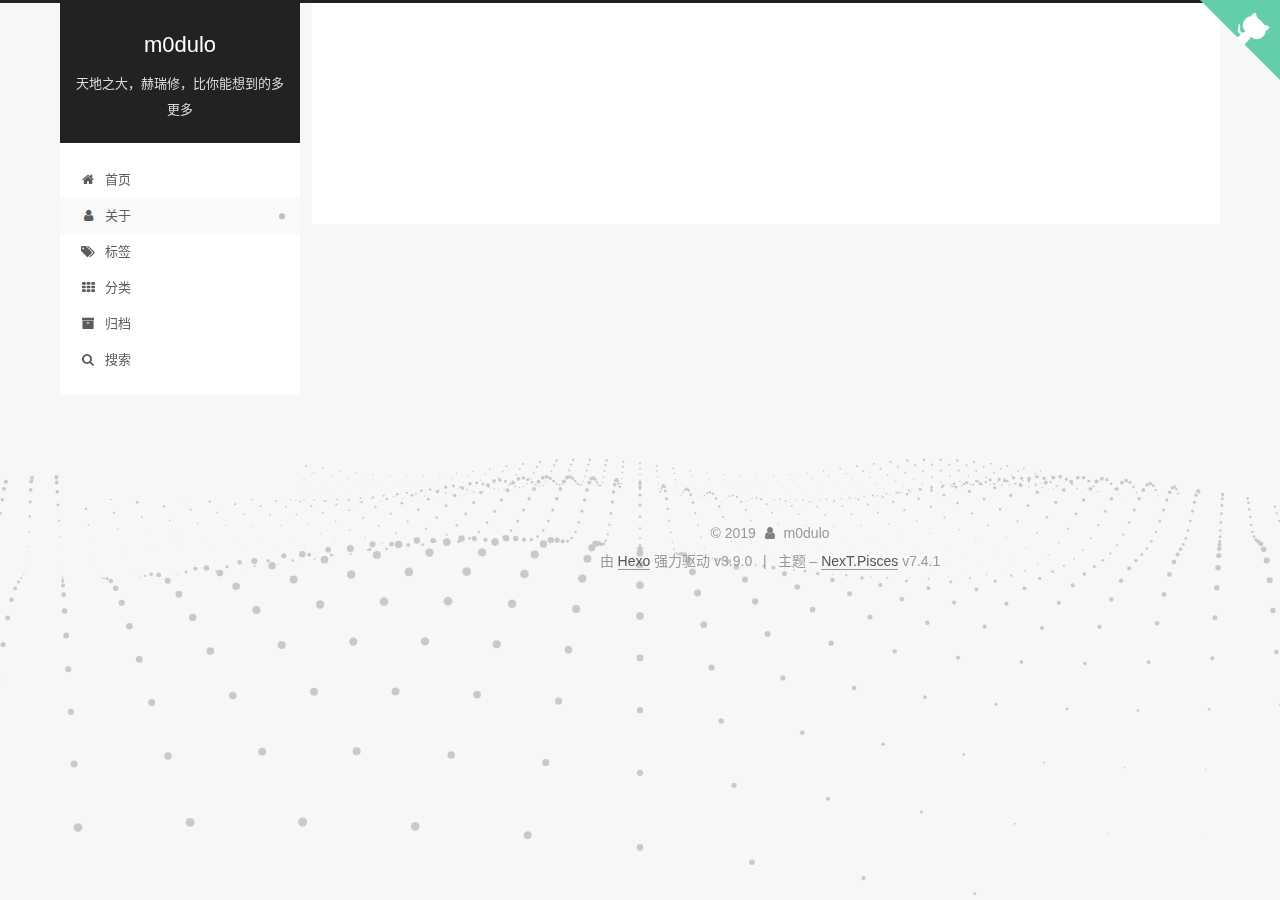
<file: about/index.html>
<!DOCTYPE html>





<html lang="zh-CN">
<head>
  <meta charset="UTF-8">
<meta name="viewport" content="width=device-width, initial-scale=1, maximum-scale=2">
<meta name="theme-color" content="#222">
<meta name="generator" content="Hexo 3.9.0">
  <link rel="apple-touch-icon" sizes="180x180" href="/images/apple-touch-icon-next.png?v=7.4.1">
  <link rel="icon" type="image/png" sizes="32x32" href="/images/favicon-32x32-next.png?v=7.4.1">
  <link rel="icon" type="image/png" sizes="16x16" href="/images/favicon-16x16-next.png?v=7.4.1">
  <link rel="mask-icon" href="/images/logo.svg?v=7.4.1" color="#222">

<link rel="stylesheet" href="/css/main.css?v=7.4.1">


<link rel="stylesheet" href="/lib/font-awesome/css/font-awesome.min.css?v=4.7.0">
  <link rel="stylesheet" href="/lib/pace/pace-theme-center-atom.min.css?v=1.0.2">
  <script src="/lib/pace/pace.min.js?v=1.0.2"></script>


<script id="hexo-configurations">
  var NexT = window.NexT || {};
  var CONFIG = {
    root: '/',
    scheme: 'Pisces',
    version: '7.4.1',
    exturl: false,
    sidebar: {"position":"left","display":"post","offset":12,"onmobile":false},
    copycode: {"enable":false,"show_result":false,"style":null},
    back2top: {"enable":true,"sidebar":false,"scrollpercent":false},
    bookmark: {"enable":false,"color":"#222","save":"auto"},
    fancybox: false,
    mediumzoom: false,
    lazyload: false,
    pangu: false,
    algolia: {
      appID: '',
      apiKey: '',
      indexName: '',
      hits: {"per_page":10},
      labels: {"input_placeholder":"Search for Posts","hits_empty":"We didn't find any results for the search: ${query}","hits_stats":"${hits} results found in ${time} ms"}
    },
    localsearch: {"enable":true,"trigger":"auto","top_n_per_article":1,"unescape":true,"preload":false},
    path: 'search.xml',
    motion: {"enable":true,"async":false,"transition":{"post_block":"fadeIn","post_header":"slideDownIn","post_body":"slideDownIn","coll_header":"slideLeftIn","sidebar":"slideUpIn"}},
    translation: {
      copy_button: '复制',
      copy_success: '复制成功',
      copy_failure: '复制失败'
    },
    sidebarPadding: 40
  };
</script>

  <meta property="og:type" content="website">
<meta property="og:title" content="about">
<meta property="og:url" content="https://m0dulo.github.io/about/index.html">
<meta property="og:site_name" content="m0dulo">
<meta property="og:locale" content="zh-CN">
<meta property="og:updated_time" content="2019-10-07T05:55:33.107Z">
<meta name="twitter:card" content="summary">
<meta name="twitter:title" content="about">
  <link rel="canonical" href="https://m0dulo.github.io/about/">


<script id="page-configurations">
  // https://hexo.io/docs/variables.html
  CONFIG.page = {
    sidebar: "",
    isHome: false,
    isPost: false,
    isPage: true,
    isArchive: false
  };
</script>

  <title>about | m0dulo</title>
  








  <noscript>
  <style>
  .use-motion .brand,
  .use-motion .menu-item,
  .sidebar-inner,
  .use-motion .post-block,
  .use-motion .pagination,
  .use-motion .comments,
  .use-motion .post-header,
  .use-motion .post-body,
  .use-motion .collection-header { opacity: initial; }

  .use-motion .logo,
  .use-motion .site-title,
  .use-motion .site-subtitle {
    opacity: initial;
    top: initial;
  }

  .use-motion .logo-line-before i { left: initial; }
  .use-motion .logo-line-after i { right: initial; }
  </style>
</noscript>

</head>

<body itemscope itemtype="http://schema.org/WebPage" lang="zh-CN">
  <div class="container use-motion">
    <div class="headband"></div>
    <a href="https://github.com/m0dulo" class="github-corner" aria-label="View source on GitHub"><svg width="80" height="80" viewBox="0 0 250 250" style="fill:#64CEAA; color:#fff; position: absolute; top: 0; border: 0; right: 0;" aria-hidden="true"><path d="M0,0 L115,115 L130,115 L142,142 L250,250 L250,0 Z"></path><path d="M128.3,109.0 C113.8,99.7 119.0,89.6 119.0,89.6 C122.0,82.7 120.5,78.6 120.5,78.6 C119.2,72.0 123.4,76.3 123.4,76.3 C127.3,80.9 125.5,87.3 125.5,87.3 C122.9,97.6 130.6,101.9 134.4,103.2" fill="currentColor" style="transform-origin: 130px 106px;" class="octo-arm"></path><path d="M115.0,115.0 C114.9,115.1 118.7,116.5 119.8,115.4 L133.7,101.6 C136.9,99.2 139.9,98.4 142.2,98.6 C133.8,88.0 127.5,74.4 143.8,58.0 C148.5,53.4 154.0,51.2 159.7,51.0 C160.3,49.4 163.2,43.6 171.4,40.1 C171.4,40.1 176.1,42.5 178.8,56.2 C183.1,58.6 187.2,61.8 190.9,65.4 C194.5,69.0 197.7,73.2 200.1,77.6 C213.8,80.2 216.3,84.9 216.3,84.9 C212.7,93.1 206.9,96.0 205.4,96.6 C205.1,102.4 203.0,107.8 198.3,112.5 C181.9,128.9 168.3,122.5 157.7,114.1 C157.9,116.9 156.7,120.9 152.7,124.9 L141.0,136.5 C139.8,137.7 141.6,141.9 141.8,141.8 Z" fill="currentColor" class="octo-body"></path></svg></a><style>.github-corner:hover .octo-arm{animation:octocat-wave 560ms ease-in-out}@keyframes octocat-wave{0%,100%{transform:rotate(0)}20%,60%{transform:rotate(-25deg)}40%,80%{transform:rotate(10deg)}}@media (max-width:500px){.github-corner:hover .octo-arm{animation:none}.github-corner .octo-arm{animation:octocat-wave 560ms ease-in-out}}</style>
    <header id="header" class="header" itemscope itemtype="http://schema.org/WPHeader">
      <div class="header-inner"><div class="site-brand-container">
  <div class="site-meta">

    <div>
      <a href="/" class="brand" rel="start">
        <span class="logo-line-before"><i></i></span>
        <span class="site-title">m0dulo</span>
        <span class="logo-line-after"><i></i></span>
      </a>
    </div>
        <p class="site-subtitle">天地之大，赫瑞修，比你能想到的多更多</p>
      
  </div>

  <div class="site-nav-toggle">
    <div class="toggle" aria-label="切换导航栏">
      <span class="toggle-line toggle-line-first"></span>
      <span class="toggle-line toggle-line-middle"></span>
      <span class="toggle-line toggle-line-last"></span>
    </div>
  </div>
</div>


<nav class="site-nav">
  
  <ul id="menu" class="menu">
      
      
      
        
        <li class="menu-item menu-item-home">
      
    

    <a href="/" rel="section"><i class="fa fa-fw fa-home"></i>首页</a>

  </li>
      
      
      
        
        <li class="menu-item menu-item-about">
      
    

    <a href="/about/" rel="section"><i class="fa fa-fw fa-user"></i>关于</a>

  </li>
      
      
      
        
        <li class="menu-item menu-item-tags">
      
    

    <a href="/tags/" rel="section"><i class="fa fa-fw fa-tags"></i>标签</a>

  </li>
      
      
      
        
        <li class="menu-item menu-item-categories">
      
    

    <a href="/categories/" rel="section"><i class="fa fa-fw fa-th"></i>分类</a>

  </li>
      
      
      
        
        <li class="menu-item menu-item-archives">
      
    

    <a href="/archives/" rel="section"><i class="fa fa-fw fa-archive"></i>归档</a>

  </li>
      <li class="menu-item menu-item-search">
        <a href="javascript:;" class="popup-trigger">
        
          <i class="fa fa-search fa-fw"></i>搜索</a>
      </li>
    
  </ul>

</nav>
  <div class="site-search">
    <div class="popup search-popup">
    <div class="search-header">
  <span class="search-icon">
    <i class="fa fa-search"></i>
  </span>
  <div class="search-input-container">
    <input autocomplete="off" autocorrect="off" autocapitalize="none"
           placeholder="搜索..." spellcheck="false"
           type="text" id="search-input">
  </div>
  <span class="popup-btn-close">
    <i class="fa fa-times-circle"></i>
  </span>
</div>
<div id="search-result"></div>

</div>
<div class="search-pop-overlay"></div>

  </div>
</div>
    </header>

    
  <div class="back-to-top">
    <i class="fa fa-arrow-up"></i>
    <span>0%</span>
  </div>


    <main id="main" class="main">
      <div class="main-inner">
        <div class="content-wrap">
            

  
    
    
  
    
    
  
    
    
  
    
    
  
    
    
  
  

          <div id="content" class="content">
            

  <div id="posts" class="posts-expand">
    
    
    
    <div class="post-block page">
      <header class="post-header">

<h1 class="post-title" itemprop="name headline">about

</h1>

<div class="post-meta">
  

</div>

</header>

      
      
      
      <div class="post-body">
        
          
        
      </div>
      
      
      
    </div>
    

    
    
    
  </div>


          </div>
          

        </div>
          
  
  <div class="toggle sidebar-toggle">
    <span class="toggle-line toggle-line-first"></span>
    <span class="toggle-line toggle-line-middle"></span>
    <span class="toggle-line toggle-line-last"></span>
  </div>

  <aside class="sidebar">
    <div class="sidebar-inner">
        
        
        
        
      

      <ul class="sidebar-nav motion-element">
        <li class="sidebar-nav-toc">
          文章目录
        </li>
        <li class="sidebar-nav-overview">
          站点概览
        </li>
      </ul>

      <!--noindex-->
      <div class="post-toc-wrap sidebar-panel">
      </div>
      <!--/noindex-->

      <div class="site-overview-wrap sidebar-panel">
        <div class="site-author motion-element" itemprop="author" itemscope itemtype="http://schema.org/Person">
    <img class="site-author-image" itemprop="image"
      src="/images/avatar.jpg"
      alt="m0dulo">
  <p class="site-author-name" itemprop="name">m0dulo</p>
  <div class="site-description" itemprop="description"></div>
</div>
<div class="site-state-wrap motion-element">
  <nav class="site-state">
      <div class="site-state-item site-state-posts">
        
          <a href="/archives/">
        
          <span class="site-state-item-count">1</span>
          <span class="site-state-item-name">日志</span>
        </a>
      </div>
    
  </nav>
</div>
  <div class="links-of-author motion-element">
      <span class="links-of-author-item">
      
      
      
        
      
        <a href="https://github.com/m0dulo" title="GitHub &rarr; https://github.com/m0dulo" rel="noopener" target="_blank"><i class="fa fa-fw fa-github"></i></a>
      </span>
    
      <span class="links-of-author-item">
      
      
      
        
      
        <a href="mailto:cuckooegret@gmail.com" title="E-Mail &rarr; mailto:cuckooegret@gmail.com" rel="noopener" target="_blank"><i class="fa fa-fw fa-envelope"></i></a>
      </span>
    
  </div>
  <div class="cc-license motion-element" itemprop="license">
    
  
    <a href="https://creativecommons.org/licenses/by-nc-sa/4.0/" class="cc-opacity" rel="noopener" target="_blank"><img src="/images/cc-by-nc-sa.svg" alt="Creative Commons"></a>
  </div>



      </div>

    </div>
  </aside>
  <div id="sidebar-dimmer"></div>


      </div>
    </main>

    <footer id="footer" class="footer">
      <div class="footer-inner">
        <div class="copyright">&copy; <span itemprop="copyrightYear">2019</span>
  <span class="with-love" id="animate">
    <i class="fa fa-user"></i>
  </span>
  <span class="author" itemprop="copyrightHolder">m0dulo</span>
</div>
  <div class="powered-by">由 <a href="https://hexo.io" class="theme-link" rel="noopener" target="_blank">Hexo</a> 强力驱动 v3.9.0</div>
  <span class="post-meta-divider">|</span>
  <div class="theme-info">主题 – <a href="https://theme-next.org" class="theme-link" rel="noopener" target="_blank">NexT.Pisces</a> v7.4.1</div>

        












        
      </div>
    </footer>
  </div>

  
  <script src="/lib/anime.min.js?v=3.1.0"></script>
  <script src="/lib/velocity/velocity.min.js?v=1.2.1"></script>
  <script src="/lib/velocity/velocity.ui.min.js?v=1.2.1"></script>
<script src="/js/utils.js?v=7.4.1"></script><script src="/js/motion.js?v=7.4.1"></script>
<script src="/js/schemes/pisces.js?v=7.4.1"></script>
<script src="/js/next-boot.js?v=7.4.1"></script>

  <script defer src="/lib/three/three.min.js"></script>
    
    <script defer src="/lib/three/three-waves.min.js"></script>
  


  








  <script src="/js/local-search.js?v=7.4.1"></script>














  

  

  

  

</body>
</html>
</file>
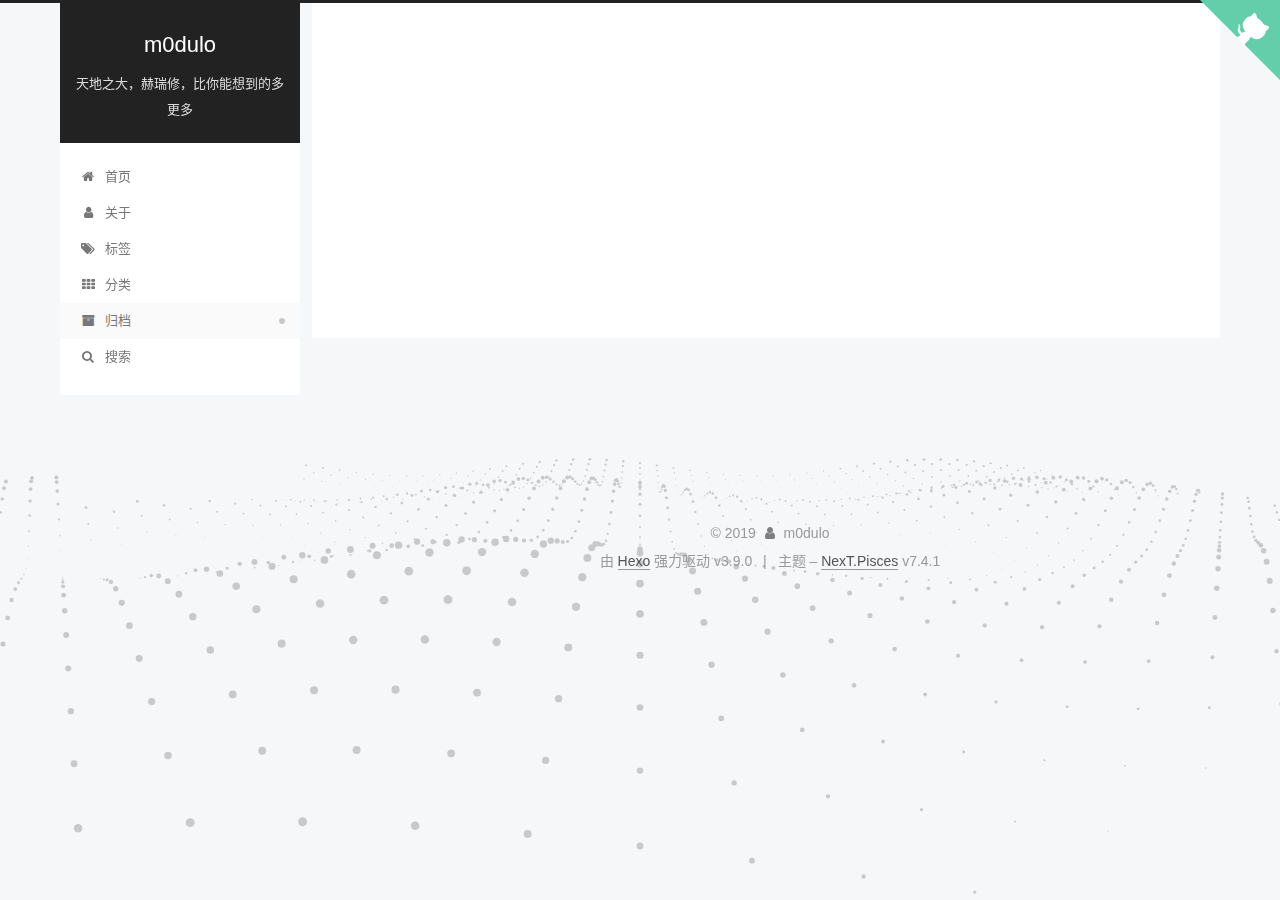
<file: archives/index.html>
<!DOCTYPE html>





<html lang="zh-CN">
<head>
  <meta charset="UTF-8">
<meta name="viewport" content="width=device-width, initial-scale=1, maximum-scale=2">
<meta name="theme-color" content="#222">
<meta name="generator" content="Hexo 3.9.0">
  <link rel="apple-touch-icon" sizes="180x180" href="/images/apple-touch-icon-next.png?v=7.4.1">
  <link rel="icon" type="image/png" sizes="32x32" href="/images/favicon-32x32-next.png?v=7.4.1">
  <link rel="icon" type="image/png" sizes="16x16" href="/images/favicon-16x16-next.png?v=7.4.1">
  <link rel="mask-icon" href="/images/logo.svg?v=7.4.1" color="#222">

<link rel="stylesheet" href="/css/main.css?v=7.4.1">


<link rel="stylesheet" href="/lib/font-awesome/css/font-awesome.min.css?v=4.7.0">
  <link rel="stylesheet" href="/lib/pace/pace-theme-center-atom.min.css?v=1.0.2">
  <script src="/lib/pace/pace.min.js?v=1.0.2"></script>


<script id="hexo-configurations">
  var NexT = window.NexT || {};
  var CONFIG = {
    root: '/',
    scheme: 'Pisces',
    version: '7.4.1',
    exturl: false,
    sidebar: {"position":"left","display":"post","offset":12,"onmobile":false},
    copycode: {"enable":false,"show_result":false,"style":null},
    back2top: {"enable":true,"sidebar":false,"scrollpercent":false},
    bookmark: {"enable":false,"color":"#222","save":"auto"},
    fancybox: false,
    mediumzoom: false,
    lazyload: false,
    pangu: false,
    algolia: {
      appID: '',
      apiKey: '',
      indexName: '',
      hits: {"per_page":10},
      labels: {"input_placeholder":"Search for Posts","hits_empty":"We didn't find any results for the search: ${query}","hits_stats":"${hits} results found in ${time} ms"}
    },
    localsearch: {"enable":true,"trigger":"auto","top_n_per_article":1,"unescape":true,"preload":false},
    path: 'search.xml',
    motion: {"enable":true,"async":false,"transition":{"post_block":"fadeIn","post_header":"slideDownIn","post_body":"slideDownIn","coll_header":"slideLeftIn","sidebar":"slideUpIn"}},
    translation: {
      copy_button: '复制',
      copy_success: '复制成功',
      copy_failure: '复制失败'
    },
    sidebarPadding: 40
  };
</script>

  <meta property="og:type" content="website">
<meta property="og:title" content="m0dulo">
<meta property="og:url" content="https://m0dulo.github.io/archives/index.html">
<meta property="og:site_name" content="m0dulo">
<meta property="og:locale" content="zh-CN">
<meta name="twitter:card" content="summary">
<meta name="twitter:title" content="m0dulo">
  <link rel="canonical" href="https://m0dulo.github.io/archives/">


<script id="page-configurations">
  // https://hexo.io/docs/variables.html
  CONFIG.page = {
    sidebar: "",
    isHome: false,
    isPost: false,
    isPage: false,
    isArchive: true
  };
</script>

  <title>归档 | m0dulo</title>
  








  <noscript>
  <style>
  .use-motion .brand,
  .use-motion .menu-item,
  .sidebar-inner,
  .use-motion .post-block,
  .use-motion .pagination,
  .use-motion .comments,
  .use-motion .post-header,
  .use-motion .post-body,
  .use-motion .collection-header { opacity: initial; }

  .use-motion .logo,
  .use-motion .site-title,
  .use-motion .site-subtitle {
    opacity: initial;
    top: initial;
  }

  .use-motion .logo-line-before i { left: initial; }
  .use-motion .logo-line-after i { right: initial; }
  </style>
</noscript>

</head>

<body itemscope itemtype="http://schema.org/WebPage" lang="zh-CN">
  <div class="container use-motion">
    <div class="headband"></div>
    <a href="https://github.com/m0dulo" class="github-corner" aria-label="View source on GitHub"><svg width="80" height="80" viewBox="0 0 250 250" style="fill:#64CEAA; color:#fff; position: absolute; top: 0; border: 0; right: 0;" aria-hidden="true"><path d="M0,0 L115,115 L130,115 L142,142 L250,250 L250,0 Z"></path><path d="M128.3,109.0 C113.8,99.7 119.0,89.6 119.0,89.6 C122.0,82.7 120.5,78.6 120.5,78.6 C119.2,72.0 123.4,76.3 123.4,76.3 C127.3,80.9 125.5,87.3 125.5,87.3 C122.9,97.6 130.6,101.9 134.4,103.2" fill="currentColor" style="transform-origin: 130px 106px;" class="octo-arm"></path><path d="M115.0,115.0 C114.9,115.1 118.7,116.5 119.8,115.4 L133.7,101.6 C136.9,99.2 139.9,98.4 142.2,98.6 C133.8,88.0 127.5,74.4 143.8,58.0 C148.5,53.4 154.0,51.2 159.7,51.0 C160.3,49.4 163.2,43.6 171.4,40.1 C171.4,40.1 176.1,42.5 178.8,56.2 C183.1,58.6 187.2,61.8 190.9,65.4 C194.5,69.0 197.7,73.2 200.1,77.6 C213.8,80.2 216.3,84.9 216.3,84.9 C212.7,93.1 206.9,96.0 205.4,96.6 C205.1,102.4 203.0,107.8 198.3,112.5 C181.9,128.9 168.3,122.5 157.7,114.1 C157.9,116.9 156.7,120.9 152.7,124.9 L141.0,136.5 C139.8,137.7 141.6,141.9 141.8,141.8 Z" fill="currentColor" class="octo-body"></path></svg></a><style>.github-corner:hover .octo-arm{animation:octocat-wave 560ms ease-in-out}@keyframes octocat-wave{0%,100%{transform:rotate(0)}20%,60%{transform:rotate(-25deg)}40%,80%{transform:rotate(10deg)}}@media (max-width:500px){.github-corner:hover .octo-arm{animation:none}.github-corner .octo-arm{animation:octocat-wave 560ms ease-in-out}}</style>
    <header id="header" class="header" itemscope itemtype="http://schema.org/WPHeader">
      <div class="header-inner"><div class="site-brand-container">
  <div class="site-meta">

    <div>
      <a href="/" class="brand" rel="start">
        <span class="logo-line-before"><i></i></span>
        <span class="site-title">m0dulo</span>
        <span class="logo-line-after"><i></i></span>
      </a>
    </div>
        <p class="site-subtitle">天地之大，赫瑞修，比你能想到的多更多</p>
      
  </div>

  <div class="site-nav-toggle">
    <div class="toggle" aria-label="切换导航栏">
      <span class="toggle-line toggle-line-first"></span>
      <span class="toggle-line toggle-line-middle"></span>
      <span class="toggle-line toggle-line-last"></span>
    </div>
  </div>
</div>


<nav class="site-nav">
  
  <ul id="menu" class="menu">
      
      
      
        
        <li class="menu-item menu-item-home">
      
    

    <a href="/" rel="section"><i class="fa fa-fw fa-home"></i>首页</a>

  </li>
      
      
      
        
        <li class="menu-item menu-item-about">
      
    

    <a href="/about/" rel="section"><i class="fa fa-fw fa-user"></i>关于</a>

  </li>
      
      
      
        
        <li class="menu-item menu-item-tags">
      
    

    <a href="/tags/" rel="section"><i class="fa fa-fw fa-tags"></i>标签</a>

  </li>
      
      
      
        
        <li class="menu-item menu-item-categories">
      
    

    <a href="/categories/" rel="section"><i class="fa fa-fw fa-th"></i>分类</a>

  </li>
      
      
      
        
        <li class="menu-item menu-item-archives">
      
    

    <a href="/archives/" rel="section"><i class="fa fa-fw fa-archive"></i>归档</a>

  </li>
      <li class="menu-item menu-item-search">
        <a href="javascript:;" class="popup-trigger">
        
          <i class="fa fa-search fa-fw"></i>搜索</a>
      </li>
    
  </ul>

</nav>
  <div class="site-search">
    <div class="popup search-popup">
    <div class="search-header">
  <span class="search-icon">
    <i class="fa fa-search"></i>
  </span>
  <div class="search-input-container">
    <input autocomplete="off" autocorrect="off" autocapitalize="none"
           placeholder="搜索..." spellcheck="false"
           type="text" id="search-input">
  </div>
  <span class="popup-btn-close">
    <i class="fa fa-times-circle"></i>
  </span>
</div>
<div id="search-result"></div>

</div>
<div class="search-pop-overlay"></div>

  </div>
</div>
    </header>

    
  <div class="back-to-top">
    <i class="fa fa-arrow-up"></i>
    <span>0%</span>
  </div>


    <main id="main" class="main">
      <div class="main-inner">
        <div class="content-wrap">
            

  
    
    
  
    
    
  
    
    
  
    
    
  
    
    
  
  

          <div id="content" class="content">
            

  
  
  
  <div class="post-block archive">
    <div id="posts" class="posts-collapse">
      <div class="collection-title">
        
        
        
          
        
        <span class="collection-header">嗯..! 目前共计 1 篇日志。 继续努力。</span>
      </div>
      

      

  
  

  
    
    <div class="collection-year">
      <h1 class="collection-header">2019</h1>
    </div>
  

  <article itemscope itemtype="http://schema.org/Article">
    <header class="post-header">

      <div class="post-meta">
        <time itemprop="dateCreated"
              datetime="2019-10-02T07:07:06Z"
              content="2019-10-02">
          10-02
        </time>
      </div>

      <h2 class="post-title">
        
          <a class="post-title-link" href="/2019/10/02/hello-world/" itemprop="url">
            <span itemprop="name">Hello World</span>
          </a>
        
      </h2>

    </header>
  </article>




    </div>
  </div>
  
  
  

  



          </div>
          

        </div>
          
  
  <div class="toggle sidebar-toggle">
    <span class="toggle-line toggle-line-first"></span>
    <span class="toggle-line toggle-line-middle"></span>
    <span class="toggle-line toggle-line-last"></span>
  </div>

  <aside class="sidebar">
    <div class="sidebar-inner">

      <ul class="sidebar-nav motion-element">
        <li class="sidebar-nav-toc">
          文章目录
        </li>
        <li class="sidebar-nav-overview">
          站点概览
        </li>
      </ul>

      <!--noindex-->
      <div class="post-toc-wrap sidebar-panel">
      </div>
      <!--/noindex-->

      <div class="site-overview-wrap sidebar-panel">
        <div class="site-author motion-element" itemprop="author" itemscope itemtype="http://schema.org/Person">
    <img class="site-author-image" itemprop="image"
      src="/images/avatar.jpg"
      alt="m0dulo">
  <p class="site-author-name" itemprop="name">m0dulo</p>
  <div class="site-description" itemprop="description"></div>
</div>
<div class="site-state-wrap motion-element">
  <nav class="site-state">
      <div class="site-state-item site-state-posts">
        
          <a href="/archives/">
        
          <span class="site-state-item-count">1</span>
          <span class="site-state-item-name">日志</span>
        </a>
      </div>
    
  </nav>
</div>
  <div class="links-of-author motion-element">
      <span class="links-of-author-item">
      
      
      
        
      
        <a href="https://github.com/m0dulo" title="GitHub &rarr; https://github.com/m0dulo" rel="noopener" target="_blank"><i class="fa fa-fw fa-github"></i></a>
      </span>
    
      <span class="links-of-author-item">
      
      
      
        
      
        <a href="mailto:cuckooegret@gmail.com" title="E-Mail &rarr; mailto:cuckooegret@gmail.com" rel="noopener" target="_blank"><i class="fa fa-fw fa-envelope"></i></a>
      </span>
    
  </div>
  <div class="cc-license motion-element" itemprop="license">
    
  
    <a href="https://creativecommons.org/licenses/by-nc-sa/4.0/" class="cc-opacity" rel="noopener" target="_blank"><img src="/images/cc-by-nc-sa.svg" alt="Creative Commons"></a>
  </div>



      </div>

    </div>
  </aside>
  <div id="sidebar-dimmer"></div>


      </div>
    </main>

    <footer id="footer" class="footer">
      <div class="footer-inner">
        <div class="copyright">&copy; <span itemprop="copyrightYear">2019</span>
  <span class="with-love" id="animate">
    <i class="fa fa-user"></i>
  </span>
  <span class="author" itemprop="copyrightHolder">m0dulo</span>
</div>
  <div class="powered-by">由 <a href="https://hexo.io" class="theme-link" rel="noopener" target="_blank">Hexo</a> 强力驱动 v3.9.0</div>
  <span class="post-meta-divider">|</span>
  <div class="theme-info">主题 – <a href="https://theme-next.org" class="theme-link" rel="noopener" target="_blank">NexT.Pisces</a> v7.4.1</div>

        












        
      </div>
    </footer>
  </div>

  
  <script src="/lib/anime.min.js?v=3.1.0"></script>
  <script src="/lib/velocity/velocity.min.js?v=1.2.1"></script>
  <script src="/lib/velocity/velocity.ui.min.js?v=1.2.1"></script>
<script src="/js/utils.js?v=7.4.1"></script><script src="/js/motion.js?v=7.4.1"></script>
<script src="/js/schemes/pisces.js?v=7.4.1"></script>
<script src="/js/next-boot.js?v=7.4.1"></script>

  <script defer src="/lib/three/three.min.js"></script>
    
    <script defer src="/lib/three/three-waves.min.js"></script>
  


  








  <script src="/js/local-search.js?v=7.4.1"></script>














  

  

  

  

</body>
</html>
</file>
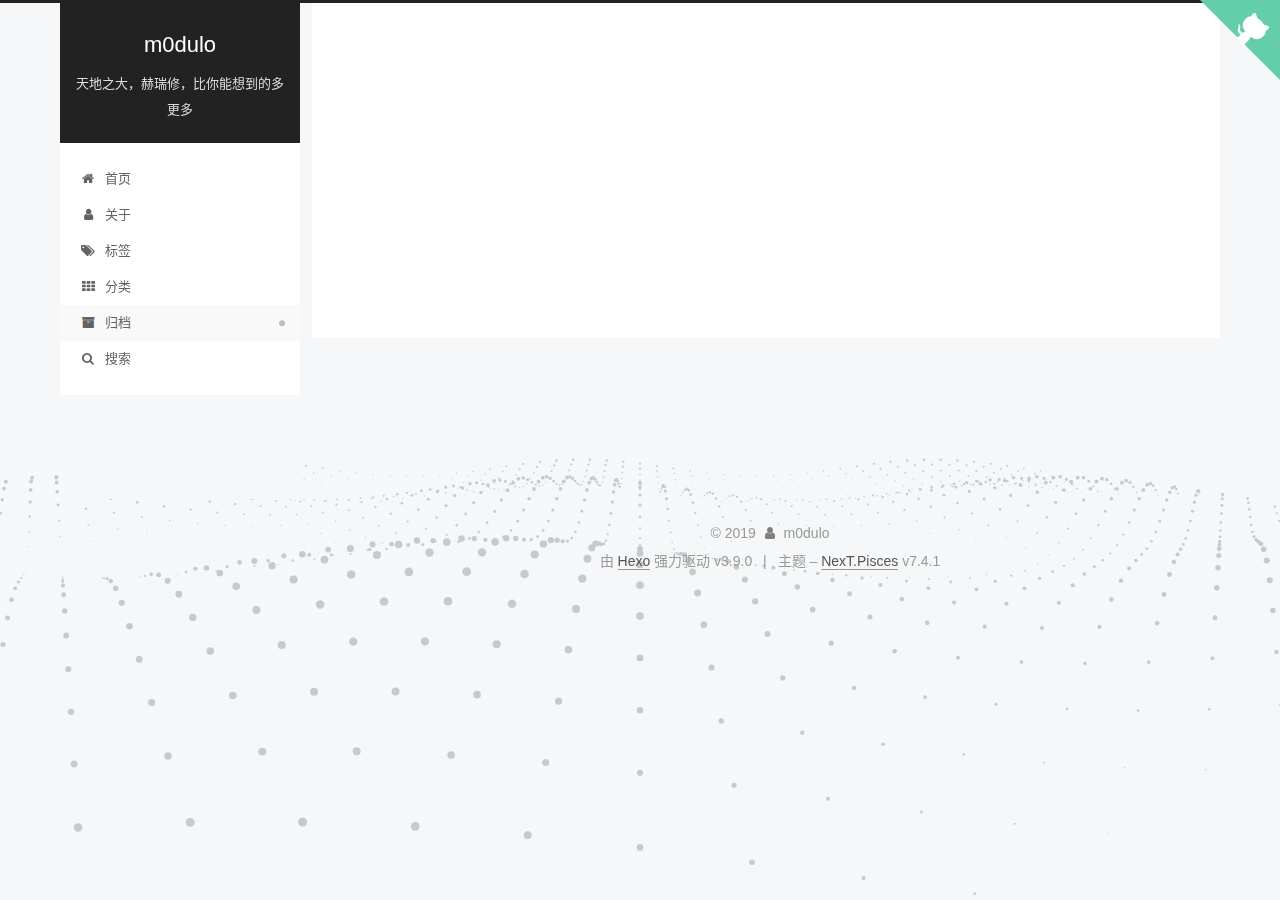
<file: archives/2019/index.html>
<!DOCTYPE html>





<html lang="zh-CN">
<head>
  <meta charset="UTF-8">
<meta name="viewport" content="width=device-width, initial-scale=1, maximum-scale=2">
<meta name="theme-color" content="#222">
<meta name="generator" content="Hexo 3.9.0">
  <link rel="apple-touch-icon" sizes="180x180" href="/images/apple-touch-icon-next.png?v=7.4.1">
  <link rel="icon" type="image/png" sizes="32x32" href="/images/favicon-32x32-next.png?v=7.4.1">
  <link rel="icon" type="image/png" sizes="16x16" href="/images/favicon-16x16-next.png?v=7.4.1">
  <link rel="mask-icon" href="/images/logo.svg?v=7.4.1" color="#222">

<link rel="stylesheet" href="/css/main.css?v=7.4.1">


<link rel="stylesheet" href="/lib/font-awesome/css/font-awesome.min.css?v=4.7.0">
  <link rel="stylesheet" href="/lib/pace/pace-theme-center-atom.min.css?v=1.0.2">
  <script src="/lib/pace/pace.min.js?v=1.0.2"></script>


<script id="hexo-configurations">
  var NexT = window.NexT || {};
  var CONFIG = {
    root: '/',
    scheme: 'Pisces',
    version: '7.4.1',
    exturl: false,
    sidebar: {"position":"left","display":"post","offset":12,"onmobile":false},
    copycode: {"enable":false,"show_result":false,"style":null},
    back2top: {"enable":true,"sidebar":false,"scrollpercent":false},
    bookmark: {"enable":false,"color":"#222","save":"auto"},
    fancybox: false,
    mediumzoom: false,
    lazyload: false,
    pangu: false,
    algolia: {
      appID: '',
      apiKey: '',
      indexName: '',
      hits: {"per_page":10},
      labels: {"input_placeholder":"Search for Posts","hits_empty":"We didn't find any results for the search: ${query}","hits_stats":"${hits} results found in ${time} ms"}
    },
    localsearch: {"enable":true,"trigger":"auto","top_n_per_article":1,"unescape":true,"preload":false},
    path: 'search.xml',
    motion: {"enable":true,"async":false,"transition":{"post_block":"fadeIn","post_header":"slideDownIn","post_body":"slideDownIn","coll_header":"slideLeftIn","sidebar":"slideUpIn"}},
    translation: {
      copy_button: '复制',
      copy_success: '复制成功',
      copy_failure: '复制失败'
    },
    sidebarPadding: 40
  };
</script>

  <meta property="og:type" content="website">
<meta property="og:title" content="m0dulo">
<meta property="og:url" content="https://m0dulo.github.io/archives/2019/index.html">
<meta property="og:site_name" content="m0dulo">
<meta property="og:locale" content="zh-CN">
<meta name="twitter:card" content="summary">
<meta name="twitter:title" content="m0dulo">
  <link rel="canonical" href="https://m0dulo.github.io/archives/2019/">


<script id="page-configurations">
  // https://hexo.io/docs/variables.html
  CONFIG.page = {
    sidebar: "",
    isHome: false,
    isPost: false,
    isPage: false,
    isArchive: true
  };
</script>

  <title>归档 | m0dulo</title>
  








  <noscript>
  <style>
  .use-motion .brand,
  .use-motion .menu-item,
  .sidebar-inner,
  .use-motion .post-block,
  .use-motion .pagination,
  .use-motion .comments,
  .use-motion .post-header,
  .use-motion .post-body,
  .use-motion .collection-header { opacity: initial; }

  .use-motion .logo,
  .use-motion .site-title,
  .use-motion .site-subtitle {
    opacity: initial;
    top: initial;
  }

  .use-motion .logo-line-before i { left: initial; }
  .use-motion .logo-line-after i { right: initial; }
  </style>
</noscript>

</head>

<body itemscope itemtype="http://schema.org/WebPage" lang="zh-CN">
  <div class="container use-motion">
    <div class="headband"></div>
    <a href="https://github.com/m0dulo" class="github-corner" aria-label="View source on GitHub"><svg width="80" height="80" viewBox="0 0 250 250" style="fill:#64CEAA; color:#fff; position: absolute; top: 0; border: 0; right: 0;" aria-hidden="true"><path d="M0,0 L115,115 L130,115 L142,142 L250,250 L250,0 Z"></path><path d="M128.3,109.0 C113.8,99.7 119.0,89.6 119.0,89.6 C122.0,82.7 120.5,78.6 120.5,78.6 C119.2,72.0 123.4,76.3 123.4,76.3 C127.3,80.9 125.5,87.3 125.5,87.3 C122.9,97.6 130.6,101.9 134.4,103.2" fill="currentColor" style="transform-origin: 130px 106px;" class="octo-arm"></path><path d="M115.0,115.0 C114.9,115.1 118.7,116.5 119.8,115.4 L133.7,101.6 C136.9,99.2 139.9,98.4 142.2,98.6 C133.8,88.0 127.5,74.4 143.8,58.0 C148.5,53.4 154.0,51.2 159.7,51.0 C160.3,49.4 163.2,43.6 171.4,40.1 C171.4,40.1 176.1,42.5 178.8,56.2 C183.1,58.6 187.2,61.8 190.9,65.4 C194.5,69.0 197.7,73.2 200.1,77.6 C213.8,80.2 216.3,84.9 216.3,84.9 C212.7,93.1 206.9,96.0 205.4,96.6 C205.1,102.4 203.0,107.8 198.3,112.5 C181.9,128.9 168.3,122.5 157.7,114.1 C157.9,116.9 156.7,120.9 152.7,124.9 L141.0,136.5 C139.8,137.7 141.6,141.9 141.8,141.8 Z" fill="currentColor" class="octo-body"></path></svg></a><style>.github-corner:hover .octo-arm{animation:octocat-wave 560ms ease-in-out}@keyframes octocat-wave{0%,100%{transform:rotate(0)}20%,60%{transform:rotate(-25deg)}40%,80%{transform:rotate(10deg)}}@media (max-width:500px){.github-corner:hover .octo-arm{animation:none}.github-corner .octo-arm{animation:octocat-wave 560ms ease-in-out}}</style>
    <header id="header" class="header" itemscope itemtype="http://schema.org/WPHeader">
      <div class="header-inner"><div class="site-brand-container">
  <div class="site-meta">

    <div>
      <a href="/" class="brand" rel="start">
        <span class="logo-line-before"><i></i></span>
        <span class="site-title">m0dulo</span>
        <span class="logo-line-after"><i></i></span>
      </a>
    </div>
        <p class="site-subtitle">天地之大，赫瑞修，比你能想到的多更多</p>
      
  </div>

  <div class="site-nav-toggle">
    <div class="toggle" aria-label="切换导航栏">
      <span class="toggle-line toggle-line-first"></span>
      <span class="toggle-line toggle-line-middle"></span>
      <span class="toggle-line toggle-line-last"></span>
    </div>
  </div>
</div>


<nav class="site-nav">
  
  <ul id="menu" class="menu">
      
      
      
        
        <li class="menu-item menu-item-home">
      
    

    <a href="/" rel="section"><i class="fa fa-fw fa-home"></i>首页</a>

  </li>
      
      
      
        
        <li class="menu-item menu-item-about">
      
    

    <a href="/about/" rel="section"><i class="fa fa-fw fa-user"></i>关于</a>

  </li>
      
      
      
        
        <li class="menu-item menu-item-tags">
      
    

    <a href="/tags/" rel="section"><i class="fa fa-fw fa-tags"></i>标签</a>

  </li>
      
      
      
        
        <li class="menu-item menu-item-categories">
      
    

    <a href="/categories/" rel="section"><i class="fa fa-fw fa-th"></i>分类</a>

  </li>
      
      
      
        
        <li class="menu-item menu-item-archives">
      
    

    <a href="/archives/" rel="section"><i class="fa fa-fw fa-archive"></i>归档</a>

  </li>
      <li class="menu-item menu-item-search">
        <a href="javascript:;" class="popup-trigger">
        
          <i class="fa fa-search fa-fw"></i>搜索</a>
      </li>
    
  </ul>

</nav>
  <div class="site-search">
    <div class="popup search-popup">
    <div class="search-header">
  <span class="search-icon">
    <i class="fa fa-search"></i>
  </span>
  <div class="search-input-container">
    <input autocomplete="off" autocorrect="off" autocapitalize="none"
           placeholder="搜索..." spellcheck="false"
           type="text" id="search-input">
  </div>
  <span class="popup-btn-close">
    <i class="fa fa-times-circle"></i>
  </span>
</div>
<div id="search-result"></div>

</div>
<div class="search-pop-overlay"></div>

  </div>
</div>
    </header>

    
  <div class="back-to-top">
    <i class="fa fa-arrow-up"></i>
    <span>0%</span>
  </div>


    <main id="main" class="main">
      <div class="main-inner">
        <div class="content-wrap">
            

  
    
    
  
    
    
  
    
    
  
    
    
  
    
    
  
  

          <div id="content" class="content">
            

  
  
  
  <div class="post-block archive">
    <div id="posts" class="posts-collapse">
      <div class="collection-title">
        
        
        
          
        
        <span class="collection-header">嗯..! 目前共计 1 篇日志。 继续努力。</span>
      </div>
      

      

  
  

  
    
    <div class="collection-year">
      <h1 class="collection-header">2019</h1>
    </div>
  

  <article itemscope itemtype="http://schema.org/Article">
    <header class="post-header">

      <div class="post-meta">
        <time itemprop="dateCreated"
              datetime="2019-10-02T07:07:06Z"
              content="2019-10-02">
          10-02
        </time>
      </div>

      <h2 class="post-title">
        
          <a class="post-title-link" href="/2019/10/02/hello-world/" itemprop="url">
            <span itemprop="name">Hello World</span>
          </a>
        
      </h2>

    </header>
  </article>




    </div>
  </div>
  
  
  

  



          </div>
          

        </div>
          
  
  <div class="toggle sidebar-toggle">
    <span class="toggle-line toggle-line-first"></span>
    <span class="toggle-line toggle-line-middle"></span>
    <span class="toggle-line toggle-line-last"></span>
  </div>

  <aside class="sidebar">
    <div class="sidebar-inner">

      <ul class="sidebar-nav motion-element">
        <li class="sidebar-nav-toc">
          文章目录
        </li>
        <li class="sidebar-nav-overview">
          站点概览
        </li>
      </ul>

      <!--noindex-->
      <div class="post-toc-wrap sidebar-panel">
      </div>
      <!--/noindex-->

      <div class="site-overview-wrap sidebar-panel">
        <div class="site-author motion-element" itemprop="author" itemscope itemtype="http://schema.org/Person">
    <img class="site-author-image" itemprop="image"
      src="/images/avatar.jpg"
      alt="m0dulo">
  <p class="site-author-name" itemprop="name">m0dulo</p>
  <div class="site-description" itemprop="description"></div>
</div>
<div class="site-state-wrap motion-element">
  <nav class="site-state">
      <div class="site-state-item site-state-posts">
        
          <a href="/archives/">
        
          <span class="site-state-item-count">1</span>
          <span class="site-state-item-name">日志</span>
        </a>
      </div>
    
  </nav>
</div>
  <div class="links-of-author motion-element">
      <span class="links-of-author-item">
      
      
      
        
      
        <a href="https://github.com/m0dulo" title="GitHub &rarr; https://github.com/m0dulo" rel="noopener" target="_blank"><i class="fa fa-fw fa-github"></i></a>
      </span>
    
      <span class="links-of-author-item">
      
      
      
        
      
        <a href="mailto:cuckooegret@gmail.com" title="E-Mail &rarr; mailto:cuckooegret@gmail.com" rel="noopener" target="_blank"><i class="fa fa-fw fa-envelope"></i></a>
      </span>
    
  </div>
  <div class="cc-license motion-element" itemprop="license">
    
  
    <a href="https://creativecommons.org/licenses/by-nc-sa/4.0/" class="cc-opacity" rel="noopener" target="_blank"><img src="/images/cc-by-nc-sa.svg" alt="Creative Commons"></a>
  </div>



      </div>

    </div>
  </aside>
  <div id="sidebar-dimmer"></div>


      </div>
    </main>

    <footer id="footer" class="footer">
      <div class="footer-inner">
        <div class="copyright">&copy; <span itemprop="copyrightYear">2019</span>
  <span class="with-love" id="animate">
    <i class="fa fa-user"></i>
  </span>
  <span class="author" itemprop="copyrightHolder">m0dulo</span>
</div>
  <div class="powered-by">由 <a href="https://hexo.io" class="theme-link" rel="noopener" target="_blank">Hexo</a> 强力驱动 v3.9.0</div>
  <span class="post-meta-divider">|</span>
  <div class="theme-info">主题 – <a href="https://theme-next.org" class="theme-link" rel="noopener" target="_blank">NexT.Pisces</a> v7.4.1</div>

        












        
      </div>
    </footer>
  </div>

  
  <script src="/lib/anime.min.js?v=3.1.0"></script>
  <script src="/lib/velocity/velocity.min.js?v=1.2.1"></script>
  <script src="/lib/velocity/velocity.ui.min.js?v=1.2.1"></script>
<script src="/js/utils.js?v=7.4.1"></script><script src="/js/motion.js?v=7.4.1"></script>
<script src="/js/schemes/pisces.js?v=7.4.1"></script>
<script src="/js/next-boot.js?v=7.4.1"></script>

  <script defer src="/lib/three/three.min.js"></script>
    
    <script defer src="/lib/three/three-waves.min.js"></script>
  


  








  <script src="/js/local-search.js?v=7.4.1"></script>














  

  

  

  

</body>
</html>
</file>
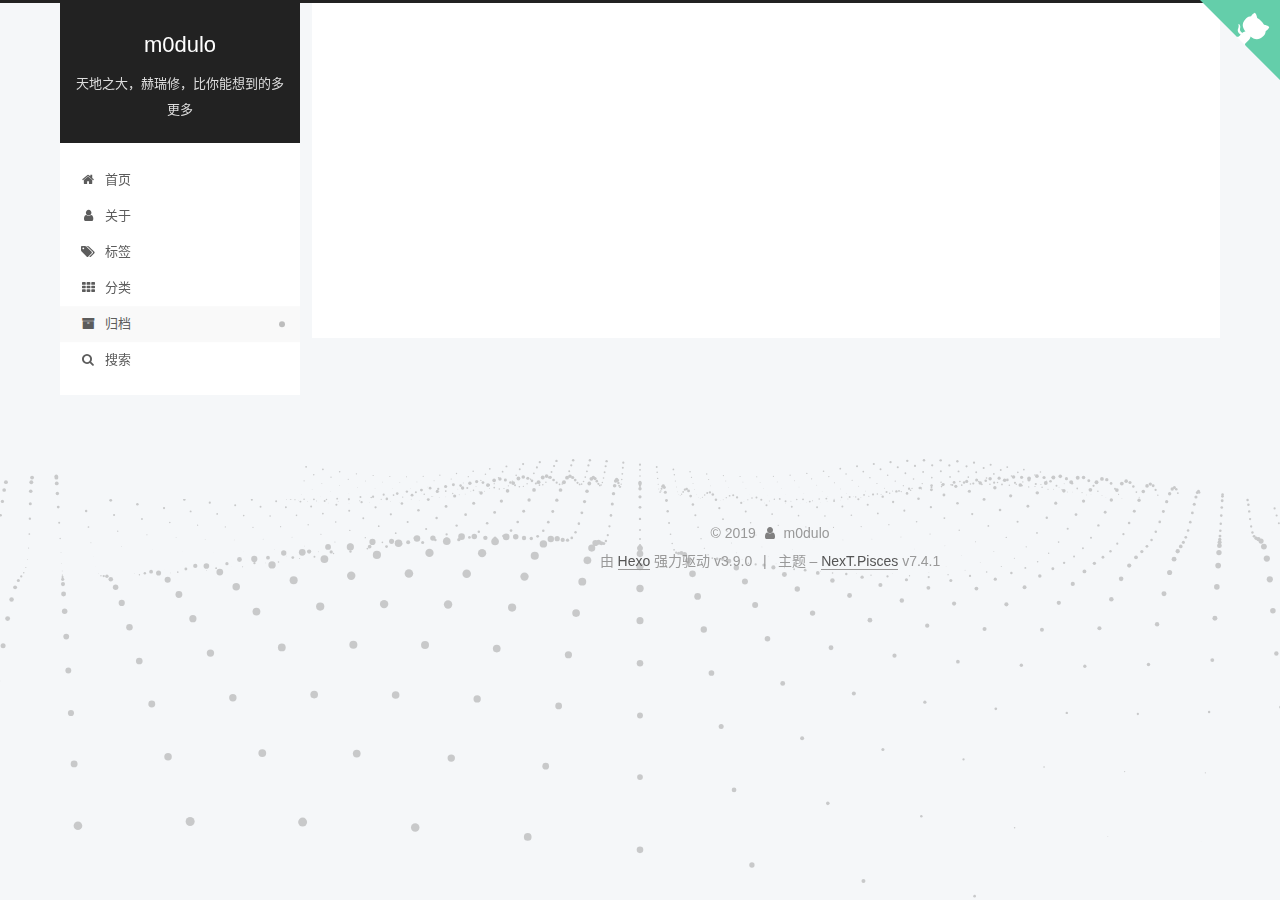
<file: archives/2019/10/index.html>
<!DOCTYPE html>





<html lang="zh-CN">
<head>
  <meta charset="UTF-8">
<meta name="viewport" content="width=device-width, initial-scale=1, maximum-scale=2">
<meta name="theme-color" content="#222">
<meta name="generator" content="Hexo 3.9.0">
  <link rel="apple-touch-icon" sizes="180x180" href="/images/apple-touch-icon-next.png?v=7.4.1">
  <link rel="icon" type="image/png" sizes="32x32" href="/images/favicon-32x32-next.png?v=7.4.1">
  <link rel="icon" type="image/png" sizes="16x16" href="/images/favicon-16x16-next.png?v=7.4.1">
  <link rel="mask-icon" href="/images/logo.svg?v=7.4.1" color="#222">

<link rel="stylesheet" href="/css/main.css?v=7.4.1">


<link rel="stylesheet" href="/lib/font-awesome/css/font-awesome.min.css?v=4.7.0">
  <link rel="stylesheet" href="/lib/pace/pace-theme-center-atom.min.css?v=1.0.2">
  <script src="/lib/pace/pace.min.js?v=1.0.2"></script>


<script id="hexo-configurations">
  var NexT = window.NexT || {};
  var CONFIG = {
    root: '/',
    scheme: 'Pisces',
    version: '7.4.1',
    exturl: false,
    sidebar: {"position":"left","display":"post","offset":12,"onmobile":false},
    copycode: {"enable":false,"show_result":false,"style":null},
    back2top: {"enable":true,"sidebar":false,"scrollpercent":false},
    bookmark: {"enable":false,"color":"#222","save":"auto"},
    fancybox: false,
    mediumzoom: false,
    lazyload: false,
    pangu: false,
    algolia: {
      appID: '',
      apiKey: '',
      indexName: '',
      hits: {"per_page":10},
      labels: {"input_placeholder":"Search for Posts","hits_empty":"We didn't find any results for the search: ${query}","hits_stats":"${hits} results found in ${time} ms"}
    },
    localsearch: {"enable":true,"trigger":"auto","top_n_per_article":1,"unescape":true,"preload":false},
    path: 'search.xml',
    motion: {"enable":true,"async":false,"transition":{"post_block":"fadeIn","post_header":"slideDownIn","post_body":"slideDownIn","coll_header":"slideLeftIn","sidebar":"slideUpIn"}},
    translation: {
      copy_button: '复制',
      copy_success: '复制成功',
      copy_failure: '复制失败'
    },
    sidebarPadding: 40
  };
</script>

  <meta property="og:type" content="website">
<meta property="og:title" content="m0dulo">
<meta property="og:url" content="https://m0dulo.github.io/archives/2019/10/index.html">
<meta property="og:site_name" content="m0dulo">
<meta property="og:locale" content="zh-CN">
<meta name="twitter:card" content="summary">
<meta name="twitter:title" content="m0dulo">
  <link rel="canonical" href="https://m0dulo.github.io/archives/2019/10/">


<script id="page-configurations">
  // https://hexo.io/docs/variables.html
  CONFIG.page = {
    sidebar: "",
    isHome: false,
    isPost: false,
    isPage: false,
    isArchive: true
  };
</script>

  <title>归档 | m0dulo</title>
  








  <noscript>
  <style>
  .use-motion .brand,
  .use-motion .menu-item,
  .sidebar-inner,
  .use-motion .post-block,
  .use-motion .pagination,
  .use-motion .comments,
  .use-motion .post-header,
  .use-motion .post-body,
  .use-motion .collection-header { opacity: initial; }

  .use-motion .logo,
  .use-motion .site-title,
  .use-motion .site-subtitle {
    opacity: initial;
    top: initial;
  }

  .use-motion .logo-line-before i { left: initial; }
  .use-motion .logo-line-after i { right: initial; }
  </style>
</noscript>

</head>

<body itemscope itemtype="http://schema.org/WebPage" lang="zh-CN">
  <div class="container use-motion">
    <div class="headband"></div>
    <a href="https://github.com/m0dulo" class="github-corner" aria-label="View source on GitHub"><svg width="80" height="80" viewBox="0 0 250 250" style="fill:#64CEAA; color:#fff; position: absolute; top: 0; border: 0; right: 0;" aria-hidden="true"><path d="M0,0 L115,115 L130,115 L142,142 L250,250 L250,0 Z"></path><path d="M128.3,109.0 C113.8,99.7 119.0,89.6 119.0,89.6 C122.0,82.7 120.5,78.6 120.5,78.6 C119.2,72.0 123.4,76.3 123.4,76.3 C127.3,80.9 125.5,87.3 125.5,87.3 C122.9,97.6 130.6,101.9 134.4,103.2" fill="currentColor" style="transform-origin: 130px 106px;" class="octo-arm"></path><path d="M115.0,115.0 C114.9,115.1 118.7,116.5 119.8,115.4 L133.7,101.6 C136.9,99.2 139.9,98.4 142.2,98.6 C133.8,88.0 127.5,74.4 143.8,58.0 C148.5,53.4 154.0,51.2 159.7,51.0 C160.3,49.4 163.2,43.6 171.4,40.1 C171.4,40.1 176.1,42.5 178.8,56.2 C183.1,58.6 187.2,61.8 190.9,65.4 C194.5,69.0 197.7,73.2 200.1,77.6 C213.8,80.2 216.3,84.9 216.3,84.9 C212.7,93.1 206.9,96.0 205.4,96.6 C205.1,102.4 203.0,107.8 198.3,112.5 C181.9,128.9 168.3,122.5 157.7,114.1 C157.9,116.9 156.7,120.9 152.7,124.9 L141.0,136.5 C139.8,137.7 141.6,141.9 141.8,141.8 Z" fill="currentColor" class="octo-body"></path></svg></a><style>.github-corner:hover .octo-arm{animation:octocat-wave 560ms ease-in-out}@keyframes octocat-wave{0%,100%{transform:rotate(0)}20%,60%{transform:rotate(-25deg)}40%,80%{transform:rotate(10deg)}}@media (max-width:500px){.github-corner:hover .octo-arm{animation:none}.github-corner .octo-arm{animation:octocat-wave 560ms ease-in-out}}</style>
    <header id="header" class="header" itemscope itemtype="http://schema.org/WPHeader">
      <div class="header-inner"><div class="site-brand-container">
  <div class="site-meta">

    <div>
      <a href="/" class="brand" rel="start">
        <span class="logo-line-before"><i></i></span>
        <span class="site-title">m0dulo</span>
        <span class="logo-line-after"><i></i></span>
      </a>
    </div>
        <p class="site-subtitle">天地之大，赫瑞修，比你能想到的多更多</p>
      
  </div>

  <div class="site-nav-toggle">
    <div class="toggle" aria-label="切换导航栏">
      <span class="toggle-line toggle-line-first"></span>
      <span class="toggle-line toggle-line-middle"></span>
      <span class="toggle-line toggle-line-last"></span>
    </div>
  </div>
</div>


<nav class="site-nav">
  
  <ul id="menu" class="menu">
      
      
      
        
        <li class="menu-item menu-item-home">
      
    

    <a href="/" rel="section"><i class="fa fa-fw fa-home"></i>首页</a>

  </li>
      
      
      
        
        <li class="menu-item menu-item-about">
      
    

    <a href="/about/" rel="section"><i class="fa fa-fw fa-user"></i>关于</a>

  </li>
      
      
      
        
        <li class="menu-item menu-item-tags">
      
    

    <a href="/tags/" rel="section"><i class="fa fa-fw fa-tags"></i>标签</a>

  </li>
      
      
      
        
        <li class="menu-item menu-item-categories">
      
    

    <a href="/categories/" rel="section"><i class="fa fa-fw fa-th"></i>分类</a>

  </li>
      
      
      
        
        <li class="menu-item menu-item-archives">
      
    

    <a href="/archives/" rel="section"><i class="fa fa-fw fa-archive"></i>归档</a>

  </li>
      <li class="menu-item menu-item-search">
        <a href="javascript:;" class="popup-trigger">
        
          <i class="fa fa-search fa-fw"></i>搜索</a>
      </li>
    
  </ul>

</nav>
  <div class="site-search">
    <div class="popup search-popup">
    <div class="search-header">
  <span class="search-icon">
    <i class="fa fa-search"></i>
  </span>
  <div class="search-input-container">
    <input autocomplete="off" autocorrect="off" autocapitalize="none"
           placeholder="搜索..." spellcheck="false"
           type="text" id="search-input">
  </div>
  <span class="popup-btn-close">
    <i class="fa fa-times-circle"></i>
  </span>
</div>
<div id="search-result"></div>

</div>
<div class="search-pop-overlay"></div>

  </div>
</div>
    </header>

    
  <div class="back-to-top">
    <i class="fa fa-arrow-up"></i>
    <span>0%</span>
  </div>


    <main id="main" class="main">
      <div class="main-inner">
        <div class="content-wrap">
            

  
    
    
  
    
    
  
    
    
  
    
    
  
    
    
  
  

          <div id="content" class="content">
            

  
  
  
  <div class="post-block archive">
    <div id="posts" class="posts-collapse">
      <div class="collection-title">
        
        
        
          
        
        <span class="collection-header">嗯..! 目前共计 1 篇日志。 继续努力。</span>
      </div>
      

      

  
  

  
    
    <div class="collection-year">
      <h1 class="collection-header">2019</h1>
    </div>
  

  <article itemscope itemtype="http://schema.org/Article">
    <header class="post-header">

      <div class="post-meta">
        <time itemprop="dateCreated"
              datetime="2019-10-02T07:07:06Z"
              content="2019-10-02">
          10-02
        </time>
      </div>

      <h2 class="post-title">
        
          <a class="post-title-link" href="/2019/10/02/hello-world/" itemprop="url">
            <span itemprop="name">Hello World</span>
          </a>
        
      </h2>

    </header>
  </article>




    </div>
  </div>
  
  
  

  



          </div>
          

        </div>
          
  
  <div class="toggle sidebar-toggle">
    <span class="toggle-line toggle-line-first"></span>
    <span class="toggle-line toggle-line-middle"></span>
    <span class="toggle-line toggle-line-last"></span>
  </div>

  <aside class="sidebar">
    <div class="sidebar-inner">

      <ul class="sidebar-nav motion-element">
        <li class="sidebar-nav-toc">
          文章目录
        </li>
        <li class="sidebar-nav-overview">
          站点概览
        </li>
      </ul>

      <!--noindex-->
      <div class="post-toc-wrap sidebar-panel">
      </div>
      <!--/noindex-->

      <div class="site-overview-wrap sidebar-panel">
        <div class="site-author motion-element" itemprop="author" itemscope itemtype="http://schema.org/Person">
    <img class="site-author-image" itemprop="image"
      src="/images/avatar.jpg"
      alt="m0dulo">
  <p class="site-author-name" itemprop="name">m0dulo</p>
  <div class="site-description" itemprop="description"></div>
</div>
<div class="site-state-wrap motion-element">
  <nav class="site-state">
      <div class="site-state-item site-state-posts">
        
          <a href="/archives/">
        
          <span class="site-state-item-count">1</span>
          <span class="site-state-item-name">日志</span>
        </a>
      </div>
    
  </nav>
</div>
  <div class="links-of-author motion-element">
      <span class="links-of-author-item">
      
      
      
        
      
        <a href="https://github.com/m0dulo" title="GitHub &rarr; https://github.com/m0dulo" rel="noopener" target="_blank"><i class="fa fa-fw fa-github"></i></a>
      </span>
    
      <span class="links-of-author-item">
      
      
      
        
      
        <a href="mailto:cuckooegret@gmail.com" title="E-Mail &rarr; mailto:cuckooegret@gmail.com" rel="noopener" target="_blank"><i class="fa fa-fw fa-envelope"></i></a>
      </span>
    
  </div>
  <div class="cc-license motion-element" itemprop="license">
    
  
    <a href="https://creativecommons.org/licenses/by-nc-sa/4.0/" class="cc-opacity" rel="noopener" target="_blank"><img src="/images/cc-by-nc-sa.svg" alt="Creative Commons"></a>
  </div>



      </div>

    </div>
  </aside>
  <div id="sidebar-dimmer"></div>


      </div>
    </main>

    <footer id="footer" class="footer">
      <div class="footer-inner">
        <div class="copyright">&copy; <span itemprop="copyrightYear">2019</span>
  <span class="with-love" id="animate">
    <i class="fa fa-user"></i>
  </span>
  <span class="author" itemprop="copyrightHolder">m0dulo</span>
</div>
  <div class="powered-by">由 <a href="https://hexo.io" class="theme-link" rel="noopener" target="_blank">Hexo</a> 强力驱动 v3.9.0</div>
  <span class="post-meta-divider">|</span>
  <div class="theme-info">主题 – <a href="https://theme-next.org" class="theme-link" rel="noopener" target="_blank">NexT.Pisces</a> v7.4.1</div>

        












        
      </div>
    </footer>
  </div>

  
  <script src="/lib/anime.min.js?v=3.1.0"></script>
  <script src="/lib/velocity/velocity.min.js?v=1.2.1"></script>
  <script src="/lib/velocity/velocity.ui.min.js?v=1.2.1"></script>
<script src="/js/utils.js?v=7.4.1"></script><script src="/js/motion.js?v=7.4.1"></script>
<script src="/js/schemes/pisces.js?v=7.4.1"></script>
<script src="/js/next-boot.js?v=7.4.1"></script>

  <script defer src="/lib/three/three.min.js"></script>
    
    <script defer src="/lib/three/three-waves.min.js"></script>
  


  








  <script src="/js/local-search.js?v=7.4.1"></script>














  

  

  

  

</body>
</html>
</file>
<file: css/main.css>
html {
  line-height: 1.15; /* 1 */
  -webkit-text-size-adjust: 100%; /* 2 */
}
body {
  margin: 0;
}
main {
  display: block;
}
h1 {
  font-size: 2em;
  margin: 0.67em 0;
}
hr {
  box-sizing: content-box; /* 1 */
  height: 0; /* 1 */
  overflow: visible; /* 2 */
}
pre {
  font-family: monospace, monospace; /* 1 */
  font-size: 1em; /* 2 */
}
a {
  background-color: transparent;
}
abbr[title] {
  border-bottom: none; /* 1 */
  text-decoration: underline; /* 2 */
  text-decoration: underline dotted; /* 2 */
}
b,
strong {
  font-weight: bolder;
}
code,
kbd,
samp {
  font-family: monospace, monospace; /* 1 */
  font-size: 1em; /* 2 */
}
small {
  font-size: 80%;
}
sub,
sup {
  font-size: 75%;
  line-height: 0;
  position: relative;
  vertical-align: baseline;
}
sub {
  bottom: -0.25em;
}
sup {
  top: -0.5em;
}
img {
  border-style: none;
}
button,
input,
optgroup,
select,
textarea {
  font-family: inherit; /* 1 */
  font-size: 100%; /* 1 */
  line-height: 1.15; /* 1 */
  margin: 0; /* 2 */
}
button,
input {
/* 1 */
  overflow: visible;
}
button,
select {
/* 1 */
  text-transform: none;
}
button,
[type='button'],
[type='reset'],
[type='submit'] {
  -webkit-appearance: button;
}
button::-moz-focus-inner,
[type='button']::-moz-focus-inner,
[type='reset']::-moz-focus-inner,
[type='submit']::-moz-focus-inner {
  border-style: none;
  padding: 0;
}
button:-moz-focusring,
[type='button']:-moz-focusring,
[type='reset']:-moz-focusring,
[type='submit']:-moz-focusring {
  outline: 1px dotted ButtonText;
}
fieldset {
  padding: 0.35em 0.75em 0.625em;
}
legend {
  box-sizing: border-box; /* 1 */
  color: inherit; /* 2 */
  display: table; /* 1 */
  max-width: 100%; /* 1 */
  padding: 0; /* 3 */
  white-space: normal; /* 1 */
}
progress {
  vertical-align: baseline;
}
textarea {
  overflow: auto;
}
[type='checkbox'],
[type='radio'] {
  box-sizing: border-box; /* 1 */
  padding: 0; /* 2 */
}
[type='number']::-webkit-inner-spin-button,
[type='number']::-webkit-outer-spin-button {
  height: auto;
}
[type='search'] {
  outline-offset: -2px; /* 2 */
  -webkit-appearance: textfield; /* 1 */
}
[type='search']::-webkit-search-decoration {
  -webkit-appearance: none;
}
::-webkit-file-upload-button {
  font: inherit; /* 2 */
  -webkit-appearance: button; /* 1 */
}
details {
  display: block;
}
summary {
  display: list-item;
}
template {
  display: none;
}
[hidden] {
  display: none;
}
::selection {
  background: #262a30;
  color: #fff;
}
html,
body {
  height: 100%;
}
body {
  background: #f5f7f9;
  color: #555;
  font-family: 'Lato', "PingFang SC", "Microsoft YaHei", sans-serif;
  font-size: 1em;
  line-height: 2;
}
@media (max-width: 991px) {
  body {
    padding-left: 0 !important;
    padding-right: 0 !important;
  }
}
h1,
h2,
h3,
h4,
h5,
h6 {
  font-family: 'Lato', "PingFang SC", "Microsoft YaHei", sans-serif;
  font-weight: bold;
  line-height: 1.5;
  margin: 20px 0 15px;
  padding: 0;
}
h1 {
  font-size: 1.5em;
}
h2 {
  font-size: 1.375em;
}
h3 {
  font-size: 1.25em;
}
h4 {
  font-size: 1.125em;
}
h5 {
  font-size: 1em;
}
h6 {
  font-size: 0.875em;
}
p {
  margin: 0 0 20px 0;
}
a,
span.exturl {
  overflow-wrap: break-word;
  word-wrap: break-word;
  border-bottom: 1px solid #999;
  color: #555;
  outline: none;
  text-decoration: none;
  cursor: pointer;
}
a:hover,
span.exturl:hover {
  border-bottom-color: #222;
  color: #222;
}
iframe,
img,
video {
  display: block;
  margin-left: auto;
  margin-right: auto;
  max-width: 100%;
}
hr {
  background-color: #ddd;
  background-image: repeating-linear-gradient(-45deg, #fff, #fff 4px, transparent 4px, transparent 8px);
  border: 0;
  height: 3px;
  margin: 40px 0;
}
blockquote {
  border-left: 4px solid #ddd;
  color: #666;
  margin: 0;
  padding: 0 15px;
}
blockquote cite::before {
  content: '-';
  padding: 0 5px;
}
dt {
  font-weight: 700;
}
dd {
  margin: 0;
  padding: 0;
}
kbd {
  background-color: #f9f9f9;
  background-image: linear-gradient(top, #eee, #fff, #eee);
  border: 1px solid #ccc;
  border-radius: 0.2em;
  box-shadow: 0.1em 0.1em 0.2em rgba(0,0,0,0.1);
  font-family: inherit;
  padding: 0.1em 0.3em;
  white-space: nowrap;
}
.table-container {
  -webkit-overflow-scrolling: touch;
  overflow: auto;
}
table {
  border-collapse: collapse;
  border-spacing: 0;
  font-size: 0.875em;
  margin: 0 0 20px 0;
  width: 100%;
}
table > tbody > tr:nth-of-type(odd) {
  background-color: #f9f9f9;
}
table > tbody > tr:hover {
  background-color: #f5f5f5;
}
caption,
th,
td {
  font-weight: normal;
  padding: 8px;
  text-align: left;
  vertical-align: middle;
}
th,
td {
  border: 1px solid #ddd;
  border-bottom: 3px solid #ddd;
}
th {
  font-weight: 700;
  padding-bottom: 10px;
}
td {
  border-bottom-width: 1px;
}
.btn {
  background: #fff;
  border: 2px solid #555;
  border-radius: 2px;
  color: #555;
  display: inline-block;
  font-size: 0.875em;
  line-height: 2;
  padding: 0 20px;
  text-decoration: none;
  transition-delay: 0s;
  transition-duration: 0.2s;
  transition-timing-function: ease-in-out;
  transition-property: background-color;
}
.btn:hover {
  background: #222;
  border-color: #222;
  color: #fff;
}
.btn + .btn {
  margin: 0 0 8px 8px;
}
.btn .fa-fw {
  text-align: left;
  width: 1.285714285714286em;
}
.toggle {
  line-height: 0;
}
.toggle .toggle-line {
  background: #fff;
  display: inline-block;
  height: 2px;
  left: 0px;
  margin-top: 3px;
  position: relative;
  top: 0px;
  transition: all 0.4s;
  vertical-align: top;
  width: 100%;
}
.toggle .toggle-line:first-child {
  margin-top: 0;
}
.toggle.toggle-arrow .toggle-line-first {
  left: 50%;
  top: 2px;
  transform: rotate(45deg);
  width: 50%;
}
.toggle.toggle-arrow .toggle-line-middle {
  left: 2px;
  width: 90%;
}
.toggle.toggle-arrow .toggle-line-last {
  left: 50%;
  top: -2px;
  transform: rotate(-45deg);
  width: 50%;
}
.toggle.toggle-close .toggle-line-first {
  transform: rotate(-45deg);
  top: 5px;
}
.toggle.toggle-close .toggle-line-middle {
  opacity: 0;
}
.toggle.toggle-close .toggle-line-last {
  transform: rotate(45deg);
  top: -5px;
}
pre,
.highlight {
  background: #2d2d2d;
  color: #ccc;
  line-height: 1.6;
  margin: 0 auto 20px;
}
pre,
code {
  font-family: consolas, Menlo, monospace, "PingFang SC", "Microsoft YaHei";
}
code {
  overflow-wrap: break-word;
  word-wrap: break-word;
  background: #eee;
  border-radius: 3px;
  color: #555;
  padding: 2px 4px;
}
pre {
  overflow: auto;
  padding: 10px;
}
pre code {
  background: none;
  color: #ccc;
  font-size: 0.875em;
  padding: 0;
  text-shadow: none;
}
.highlight *::selection {
  background: #515151;
}
.highlight pre {
  border: 0;
  margin: 0;
  padding: 10px 0;
}
.highlight table {
  border: 0;
  margin: 0;
  width: auto;
}
.highlight td {
  border: 0;
  padding: 0;
}
.highlight figcaption {
  background: #eee;
  border-bottom: 1px solid #e9e9e9;
  color: #ccc;
  line-height: 1em;
  margin: 0;
  padding: 0.5em;
}
.highlight figcaption::before,
.highlight figcaption::after {
  content: ' ';
  display: table;
}
.highlight figcaption::after {
  clear: both;
}
.highlight figcaption a {
  color: #ccc;
  float: right;
}
.highlight figcaption a:hover {
  border-bottom-color: #ccc;
}
.highlight .gutter pre {
  background-color: #1b1b1b;
  color: #999;
  padding-left: 10px;
  padding-right: 10px;
  text-align: right;
}
.highlight .code pre {
  background-color: #2d2d2d;
  padding-left: 10px;
  width: 100%;
}
.gutter {
  -moz-user-select: none;
  -ms-user-select: none;
  -webkit-user-select: none;
  user-select: none;
}
.gist table {
  width: auto;
}
.gist table td {
  border: 0;
}
pre .deletion {
  background: #800000;
}
pre .addition {
  background: #008000;
}
pre .meta {
  color: #fc6;
  -moz-user-select: none;
  -ms-user-select: none;
  -webkit-user-select: none;
  user-select: none;
}
pre .comment {
  color: #999;
}
pre .variable,
pre .attribute,
pre .tag,
pre .name,
pre .regexp,
pre .ruby .constant,
pre .xml .tag .title,
pre .xml .pi,
pre .xml .doctype,
pre .html .doctype,
pre .css .id,
pre .css .class,
pre .css .pseudo {
  color: #f2777a;
}
pre .number,
pre .preprocessor,
pre .built_in,
pre .builtin-name,
pre .literal,
pre .params,
pre .constant,
pre .command {
  color: #f99157;
}
pre .ruby .class .title,
pre .css .rules .attribute,
pre .string,
pre .symbol,
pre .value,
pre .inheritance,
pre .header,
pre .ruby .symbol,
pre .xml .cdata,
pre .special,
pre .formula {
  color: #9c9;
}
pre .title,
pre .css .hexcolor {
  color: #6cc;
}
pre .function,
pre .python .decorator,
pre .python .title,
pre .ruby .function .title,
pre .ruby .title .keyword,
pre .perl .sub,
pre .javascript .title,
pre .coffeescript .title {
  color: #69c;
}
pre .keyword,
pre .javascript .function {
  color: #c9c;
}
.blockquote-center {
  border-left: none;
  margin: 40px 0;
  padding: 0;
  position: relative;
  text-align: center;
}
.blockquote-center::before,
.blockquote-center::after {
  background-position: 0 -6px;
  background-repeat: no-repeat;
  background-size: 22px 22px;
  content: ' ';
  display: block;
  height: 24px;
  opacity: 0.2;
  position: absolute;
  width: 100%;
}
.blockquote-center::before {
  background-image: url("../images/quote-l.svg");
  border-top: 1px solid #ccc;
  top: -20px;
}
.blockquote-center::after {
  background-image: url("../images/quote-r.svg");
  background-position: 100% 8px;
  border-bottom: 1px solid #ccc;
  bottom: -20px;
}
.blockquote-center p,
.blockquote-center div {
  text-align: center;
}
.post-body .group-picture img {
  border: 0;
  margin: 0 auto;
  padding: 0 3px;
}
.post-body .group-picture-row {
  margin-bottom: 6px;
  overflow: hidden;
}
.post-body .group-picture-column {
  float: left;
  margin-bottom: 10px;
}
.post-body .label {
  display: inline;
  padding: 0 2px;
}
.post-body .label.default {
  background-color: #f0f0f0;
}
.post-body .label.primary {
  background-color: #efe6f7;
}
.post-body .label.info {
  background-color: #e5f2f8;
}
.post-body .label.success {
  background-color: #e7f4e9;
}
.post-body .label.warning {
  background-color: #fcf6e1;
}
.post-body .label.danger {
  background-color: #fae8eb;
}
.post-body .tabs {
  margin-bottom: 20px;
}
.post-body .tabs,
.tabs-comment {
  display: block;
  padding-top: 10px;
  position: relative;
}
.post-body .tabs ul.nav-tabs,
.tabs-comment ul.nav-tabs {
  display: flex;
  flex-wrap: wrap;
  margin: 0;
  margin-bottom: -1px;
  padding: 0;
}
@media (max-width: 413px) {
  .post-body .tabs ul.nav-tabs,
  .tabs-comment ul.nav-tabs {
    display: block;
    margin-bottom: 5px;
  }
}
.post-body .tabs ul.nav-tabs li.tab,
.tabs-comment ul.nav-tabs li.tab {
  background-color: #fff;
  border-bottom: 1px solid #ddd;
  border-left: 1px solid transparent;
  border-right: 1px solid transparent;
  border-top: 3px solid transparent;
  flex-grow: 1;
  list-style-type: none;
}
@media (max-width: 413px) {
  .post-body .tabs ul.nav-tabs li.tab,
  .tabs-comment ul.nav-tabs li.tab {
    border-bottom: 1px solid transparent;
    border-left: 3px solid transparent;
    border-right: 1px solid transparent;
    border-top: 1px solid transparent;
  }
}
.post-body .tabs ul.nav-tabs li.tab a,
.tabs-comment ul.nav-tabs li.tab a {
  border-bottom: initial;
  display: block;
  line-height: 1.8em;
  outline: 0;
  padding: 0.25em 0.75em;
  text-align: center;
  transition-delay: 0s;
  transition-duration: 0.2s;
  transition-timing-function: ease-out;
}
.post-body .tabs ul.nav-tabs li.tab a i,
.tabs-comment ul.nav-tabs li.tab a i {
  width: 1.285714285714286em;
}
.post-body .tabs ul.nav-tabs li.tab.active,
.tabs-comment ul.nav-tabs li.tab.active {
  border-bottom: 1px solid transparent;
  border-left: 1px solid #ddd;
  border-right: 1px solid #ddd;
  border-top: 3px solid #fc6423;
}
@media (max-width: 413px) {
  .post-body .tabs ul.nav-tabs li.tab.active,
  .tabs-comment ul.nav-tabs li.tab.active {
    border-bottom: 1px solid #ddd;
    border-left: 3px solid #fc6423;
    border-right: 1px solid #ddd;
    border-top: 1px solid #ddd;
  }
}
.post-body .tabs ul.nav-tabs li.tab.active a,
.tabs-comment ul.nav-tabs li.tab.active a {
  color: #555;
  cursor: default;
}
.post-body .tabs .tab-content .tab-pane,
.tabs-comment .tab-content .tab-pane {
  border: 1px solid #ddd;
  padding: 20px 20px 0 20px;
}
.post-body .tabs .tab-content .tab-pane:not(.active),
.tabs-comment .tab-content .tab-pane:not(.active) {
  display: none;
}
.post-body .tabs .tab-content .tab-pane.active,
.tabs-comment .tab-content .tab-pane.active {
  display: block;
}
.post-body .note {
  margin-bottom: 20px;
  padding: 15px;
  position: relative;
  border: 1px solid #eee;
  border-left-width: 5px;
  border-radius: 3px;
}
.post-body .note h2,
.post-body .note h3,
.post-body .note h4,
.post-body .note h5,
.post-body .note h6 {
  margin-top: 0;
  border-bottom: initial;
  margin-bottom: 0;
  padding-top: 0;
}
.post-body .note p:first-child,
.post-body .note ul:first-child,
.post-body .note ol:first-child,
.post-body .note table:first-child,
.post-body .note pre:first-child,
.post-body .note blockquote:first-child,
.post-body .note img:first-child {
  margin-top: 0;
}
.post-body .note p:last-child,
.post-body .note ul:last-child,
.post-body .note ol:last-child,
.post-body .note table:last-child,
.post-body .note pre:last-child,
.post-body .note blockquote:last-child,
.post-body .note img:last-child {
  margin-bottom: 0;
}
.post-body .note.default {
  border-left-color: #777;
}
.post-body .note.default h2,
.post-body .note.default h3,
.post-body .note.default h4,
.post-body .note.default h5,
.post-body .note.default h6 {
  color: #777;
}
.post-body .note.primary {
  border-left-color: #6f42c1;
}
.post-body .note.primary h2,
.post-body .note.primary h3,
.post-body .note.primary h4,
.post-body .note.primary h5,
.post-body .note.primary h6 {
  color: #6f42c1;
}
.post-body .note.info {
  border-left-color: #428bca;
}
.post-body .note.info h2,
.post-body .note.info h3,
.post-body .note.info h4,
.post-body .note.info h5,
.post-body .note.info h6 {
  color: #428bca;
}
.post-body .note.success {
  border-left-color: #5cb85c;
}
.post-body .note.success h2,
.post-body .note.success h3,
.post-body .note.success h4,
.post-body .note.success h5,
.post-body .note.success h6 {
  color: #5cb85c;
}
.post-body .note.warning {
  border-left-color: #f0ad4e;
}
.post-body .note.warning h2,
.post-body .note.warning h3,
.post-body .note.warning h4,
.post-body .note.warning h5,
.post-body .note.warning h6 {
  color: #f0ad4e;
}
.post-body .note.danger {
  border-left-color: #d9534f;
}
.post-body .note.danger h2,
.post-body .note.danger h3,
.post-body .note.danger h4,
.post-body .note.danger h5,
.post-body .note.danger h6 {
  color: #d9534f;
}
.pagination .prev,
.pagination .next,
.pagination .page-number,
.pagination .space {
  display: inline-block;
  margin: 0 10px;
  padding: 0 11px;
  position: relative;
  top: -1px;
}
@media (max-width: 767px) {
  .pagination .prev,
  .pagination .next,
  .pagination .page-number,
  .pagination .space {
    margin: 0 5px;
  }
}
.pagination {
  border-top: 1px solid #eee;
  margin: 120px 0 40px;
  text-align: center;
}
.pagination .prev,
.pagination .next,
.pagination .page-number {
  border-bottom: 0;
  border-top: 1px solid #eee;
  transition-property: border-color;
  transition-delay: 0s;
  transition-duration: 0.2s;
  transition-timing-function: ease-in-out;
}
.pagination .prev:hover,
.pagination .next:hover,
.pagination .page-number:hover {
  border-top-color: #222;
}
.pagination .space {
  margin: 0;
  padding: 0;
}
.pagination .prev {
  margin-left: 0;
}
.pagination .next {
  margin-right: 0;
}
.pagination .page-number.current {
  background: #ccc;
  border-top-color: #ccc;
  color: #fff;
}
@media (max-width: 767px) {
  .pagination {
    border-top: none;
  }
  .pagination .prev,
  .pagination .next,
  .pagination .page-number {
    border-bottom: 1px solid #eee;
    border-top: 0;
    margin-bottom: 10px;
    padding: 0 10px;
  }
  .pagination .prev:hover,
  .pagination .next:hover,
  .pagination .page-number:hover {
    border-bottom-color: #222;
  }
}
.comments {
  margin: 60px 20px 0;
  overflow: hidden;
}
.comment-button-group {
  display: flex;
  flex-wrap: wrap-reverse;
  justify-content: center;
  margin: 1em 0;
}
.comment-button-group .comment-button {
  margin: 0.1em 0.2em;
}
.comment-button-group .comment-button.active {
  background: #222;
  border-color: #222;
  color: #fff;
}
.comment-position {
  display: none;
}
.comment-position.active {
  display: block;
}
.tabs-comment {
  background: #fff;
  margin-top: 4em;
  padding-top: 0;
}
.tabs-comment .comments {
  border: 0;
  box-shadow: none;
  margin-top: 0;
  padding-top: 0;
}
.container {
  min-height: 100%;
  position: relative;
}
.main-inner {
  margin: 0 auto;
  width: calc(100% - 20px);
}
@media (min-width: 1200px) {
  .container .main-inner {
    width: 1160px;
  }
}
@media (min-width: 1600px) {
  .container .main-inner {
    width: 73%;
  }
}
.header {
  background: transparent;
}
.header-inner {
  margin: 0 auto;
  padding: 100px 0 70px;
  position: relative;
  width: calc(100% - 20px);
}
@media (min-width: 1200px) {
  .container .header-inner {
    width: 1160px;
  }
}
@media (min-width: 1600px) {
  .container .header-inner {
    width: 73%;
  }
}
.headband {
  background: #222;
  height: 3px;
}
.site-meta {
  margin: 0;
  text-align: center;
}
@media (max-width: 767px) {
  .site-meta {
    text-align: center;
  }
}
.brand {
  background: #222;
  border-bottom: none;
  color: #fff;
  display: inline-block;
  line-height: 1.375em;
  padding: 0 40px;
  position: relative;
}
.brand:hover {
  color: #fff;
}
.logo {
  display: inline-block;
  line-height: 36px;
  margin-right: 5px;
  vertical-align: top;
}
.site-title {
  display: inline-block;
  font-family: 'Lato', "PingFang SC", "Microsoft YaHei", sans-serif;
  font-size: 1.375em;
  font-weight: normal;
  line-height: 1.5;
  vertical-align: top;
}
.site-subtitle {
  color: #ddd;
  font-size: 0.8125em;
  margin-top: 10px;
}
.use-motion .brand {
  opacity: 0;
}
.use-motion .logo,
.use-motion .site-title,
.use-motion .site-subtitle,
.use-motion .custom-logo-image {
  opacity: 0;
  position: relative;
  top: -10px;
}
.site-nav-toggle {
  display: none;
  left: 10px;
  position: absolute;
}
@media (max-width: 767px) {
  .site-nav-toggle {
    display: block;
  }
}
.site-nav-toggle .toggle {
  background: transparent;
  border: 0;
  margin-top: 2px;
  padding: 10px;
  width: 22px;
}
.site-nav-toggle .toggle .toggle-line {
  background: #555;
  border-radius: 1px;
}
.site-nav {
  display: block;
}
@media (max-width: 767px) {
  .site-nav {
    border-top: 1px solid #ddd;
    clear: both;
    display: none;
    margin: 0 -10px;
    padding: 0 10px;
  }
}
.site-nav.site-nav-on {
  display: block;
}
.menu {
  margin-top: 20px;
  padding-left: 0;
  text-align: center;
}
.menu-item {
  display: inline-block;
  list-style: none;
  margin: 0 10px;
}
@media (max-width: 767px) {
  .menu-item {
    margin-top: 10px;
  }
}
.menu-item a,
.menu-item span.exturl {
  border-bottom: 0;
  display: block;
  font-size: 0.8125em;
  transition-property: border-color;
  transition-delay: 0s;
  transition-duration: 0.2s;
  transition-timing-function: ease-in-out;
}
@media (hover: none) {
  .menu-item a:hover,
  .menu-item span.exturl:hover {
    border-bottom-color: transparent !important;
  }
}
.menu-item .fa {
  margin-right: 8px;
}
.menu-item .badge {
  display: inline-block;
  font-weight: 700;
  line-height: 1;
  margin-left: 0.35em;
  margin-top: 0.35em;
  text-align: center;
  white-space: nowrap;
}
@media (max-width: 767px) {
  .menu-item .badge {
    float: right;
    margin-left: 0;
  }
}
.use-motion .menu-item {
  opacity: 0;
}
.sidebar {
  background: #222;
  bottom: 0;
  box-shadow: inset 0 2px 6px #000;
  position: fixed;
  top: 0;
  z-index: 1040;
}
.sidebar a,
.sidebar span.exturl {
  border-bottom-color: #555;
  color: #999;
}
.sidebar a:hover,
.sidebar span.exturl:hover {
  border-bottom-color: #eee;
  color: #eee;
}
@media (max-width: 991px) {
  .sidebar {
    display: none;
  }
}
.sidebar-inner {
  color: #999;
  padding: 20px 10px;
  text-align: center;
}
.site-overview-wrap {
  overflow-x: hidden;
  overflow-y: auto;
}
.cc-license {
  margin-top: 10px;
  text-align: center;
}
.cc-license .cc-opacity {
  border-bottom: none;
  opacity: 0.7;
}
.cc-license .cc-opacity:hover {
  opacity: 0.9;
}
.cc-license img {
  display: inline-block;
}
.site-author-image {
  border: 1px solid #eee;
  display: block;
  height: auto;
  margin: 0 auto;
  max-width: 120px;
  padding: 2px;
  border-radius: 50%;
}
.site-author-name {
  color: #222;
  font-weight: 600;
  margin: 0;
  text-align: center;
}
.site-description {
  color: #999;
  font-size: 0.8125em;
  margin-top: 0;
  text-align: center;
}
.links-of-author {
  margin-top: 20px;
}
.links-of-author a,
.links-of-author span.exturl {
  border-bottom-color: #555;
  display: inline-block;
  font-size: 0.8125em;
  margin-bottom: 10px;
  margin-right: 10px;
  vertical-align: middle;
  transition-delay: 0s;
  transition-duration: 0.2s;
  transition-timing-function: ease-in-out;
}
.links-of-author a::before,
.links-of-author span.exturl::before {
  background: #ffff93;
  border-radius: 50%;
  content: ' ';
  display: inline-block;
  height: 4px;
  margin-right: 3px;
  vertical-align: middle;
  width: 4px;
}
.feed-link,
.chat {
  margin-top: 10px;
}
.feed-link a,
.chat a {
  border: 1px solid #fc6423;
  border-radius: 4px;
  color: #fc6423;
  display: inline-block;
  padding: 0 15px;
}
.feed-link a .fa,
.chat a .fa {
  margin-right: 5px;
}
.feed-link a:hover,
.chat a:hover {
  background: #fc6423;
  border: 1px solid #fc6423;
  color: #fff;
}
.feed-link a:hover .fa,
.chat a:hover .fa {
  color: #fff;
}
.links-of-blogroll {
  font-size: 0.8125em;
  margin-top: 10px;
}
.links-of-blogroll-title {
  font-size: 0.875em;
  font-weight: 600;
  margin-top: 0;
}
.links-of-blogroll-list {
  list-style: none;
  margin: 0;
  padding: 0;
}
.links-of-blogroll-item {
  padding: 2px 10px;
}
.links-of-blogroll-item a,
.links-of-blogroll-item span.exturl {
  box-sizing: border-box;
  display: inline-block;
  max-width: 280px;
  overflow: hidden;
  text-overflow: ellipsis;
  white-space: nowrap;
}
#sidebar-dimmer {
  display: none;
}
@media (max-width: 767px) {
  #sidebar-dimmer {
    background: #000;
    display: block;
    height: 100%;
    left: 100%;
    opacity: 0;
    position: fixed;
    top: 0;
    width: 100%;
    z-index: 1020;
  }
  .sidebar-active + #sidebar-dimmer {
    opacity: 0.7;
    transform: translateX(-100%);
    transition: opacity 0.5s;
  }
}
.sidebar-nav {
  margin: 0 0 20px;
  padding-left: 0;
}
.sidebar-nav li {
  border-bottom: 1px solid transparent;
  color: #555;
  cursor: pointer;
  display: inline-block;
  font-size: 0.875em;
}
.sidebar-nav li.sidebar-nav-overview {
  margin-left: 10px;
}
.sidebar-nav li:hover {
  color: #fc6423;
}
.sidebar-nav .sidebar-nav-active {
  border-bottom-color: #fc6423;
  color: #fc6423;
}
.sidebar-nav .sidebar-nav-active:hover {
  color: #fc6423;
}
.sidebar-panel {
  display: none;
}
.sidebar-panel-active {
  display: block;
}
.sidebar-toggle {
  background: #222;
  bottom: 45px;
  cursor: pointer;
  height: 14px;
  left: 30px;
  padding: 5px;
  position: fixed;
  width: 14px;
  z-index: 1050;
}
@media (max-width: 991px) {
  .sidebar-toggle {
    left: 20px;
    opacity: 0.8;
    display: none;
  }
}
.sidebar-toggle:hover .toggle-line {
  background: #fc6423;
}
.post-toc-wrap {
  overflow-x: hidden;
  overflow-y: auto;
}
.post-toc {
  font-size: 0.875em;
}
.post-toc ol {
  list-style: none;
  margin: 0;
  padding: 0 2px 5px 10px;
  text-align: left;
}
.post-toc ol > ol {
  padding-left: 0;
}
.post-toc ol a {
  transition-delay: 0s;
  transition-duration: 0.2s;
  transition-timing-function: ease-in-out;
  border-bottom-color: #ccc;
  color: #666;
  transition-property: all;
}
.post-toc ol a:hover {
  border-bottom-color: #000;
  color: #000;
}
.post-toc .nav-item {
  line-height: 1.8;
  overflow: hidden;
  text-overflow: ellipsis;
  white-space: nowrap;
}
.post-toc .nav .nav-child {
  display: none;
}
.post-toc .nav .active > .nav-child {
  display: block;
}
.post-toc .nav .active-current > .nav-child {
  display: block;
}
.post-toc .nav .active-current > .nav-child > .nav-item {
  display: block;
}
.post-toc .nav .active > a {
  border-bottom-color: #fc6423;
  color: #fc6423;
}
.post-toc .nav .active-current > a {
  color: #fc6423;
}
.post-toc .nav .active-current > a:hover {
  color: #fc6423;
}
.site-state {
  display: flex;
  justify-content: center;
  line-height: 1.4;
  margin-top: 10px;
  overflow: hidden;
  text-align: center;
  white-space: nowrap;
}
.site-state-item {
  border-left: 1px solid #eee;
  padding: 0 15px;
}
.site-state-item:first-child {
  border-left: none;
}
.site-state-item a {
  border-bottom: none;
}
.site-state-item-count {
  color: inherit;
  display: block;
  font-size: 1em;
  font-weight: 600;
  text-align: center;
}
.site-state-item-name {
  color: #999;
  font-size: 0.8125em;
}
.footer {
  color: #999;
  font-size: 0.875em;
  padding: 20px 0;
}
.footer.footer-fixed {
  bottom: 0;
  left: 0;
  position: absolute;
  right: 0;
}
.footer img {
  border: 0;
}
.footer-inner {
  box-sizing: border-box;
  margin: 0 auto;
  text-align: center;
  width: calc(100% - 20px);
}
@media (min-width: 1200px) {
  .container .footer-inner {
    width: 1160px;
  }
}
@media (min-width: 1600px) {
  .container .footer-inner {
    width: 73%;
  }
}
.with-love {
  color: #808080;
  display: inline-block;
  margin: 0 5px;
}
.powered-by,
.theme-info {
  display: inline-block;
}
@-moz-keyframes iconAnimate {
  0%, 100% {
    transform: scale(1);
  }
  10%, 30% {
    transform: scale(0.9);
  }
  20%, 40%, 60%, 80% {
    transform: scale(1.1);
  }
  50%, 70% {
    transform: scale(1.1);
  }
}
@-webkit-keyframes iconAnimate {
  0%, 100% {
    transform: scale(1);
  }
  10%, 30% {
    transform: scale(0.9);
  }
  20%, 40%, 60%, 80% {
    transform: scale(1.1);
  }
  50%, 70% {
    transform: scale(1.1);
  }
}
@-o-keyframes iconAnimate {
  0%, 100% {
    transform: scale(1);
  }
  10%, 30% {
    transform: scale(0.9);
  }
  20%, 40%, 60%, 80% {
    transform: scale(1.1);
  }
  50%, 70% {
    transform: scale(1.1);
  }
}
@keyframes iconAnimate {
  0%, 100% {
    transform: scale(1);
  }
  10%, 30% {
    transform: scale(0.9);
  }
  20%, 40%, 60%, 80% {
    transform: scale(1.1);
  }
  50%, 70% {
    transform: scale(1.1);
  }
}
.back-to-top {
  background: #222;
  bottom: -100px;
  box-sizing: border-box;
  color: #fff;
  cursor: pointer;
  font-size: 12px;
  left: 30px;
  opacity: 0.6;
  padding: 0 6px;
  position: fixed;
  text-align: center;
  transition-property: bottom;
  z-index: 1050;
  transition-delay: 0s;
  transition-duration: 0.2s;
  transition-timing-function: ease-in-out;
  width: 24px;
}
.back-to-top span {
  display: none;
}
.back-to-top:hover {
  color: #fc6423;
}
.back-to-top.back-to-top-on {
  bottom: 30px;
}
@media (max-width: 991px) {
  .back-to-top {
    left: 20px;
    opacity: 0.8;
  }
}
.post-body {
  overflow-wrap: break-word;
  word-wrap: break-word;
  font-family: 'Lato', "PingFang SC", "Microsoft YaHei", sans-serif;
}
@media (min-width: 1200px) {
  .post-body {
    font-size: 1.125em;
  }
}
.post-body span.exturl .fa {
  font-size: 0.875em;
  margin-left: 4px;
}
.post-body .image-caption,
.post-body .figure .caption {
  color: #999;
  font-size: 0.875em;
  font-weight: bold;
  line-height: 1;
  margin: -20px auto 15px;
  text-align: center;
}
.post-sticky-flag {
  display: inline-block;
  transform: rotate(30deg);
}
.post-button {
  margin-top: 40px;
  text-align: center;
}
.use-motion .post-block,
.use-motion .pagination,
.use-motion .comments {
  opacity: 0;
}
.use-motion .post-header {
  opacity: 0;
}
.use-motion .post-body {
  opacity: 0;
}
.use-motion .collection-header {
  opacity: 0;
}
.posts-collapse {
  margin-left: 55px;
  position: relative;
  z-index: 1010;
}
@media (max-width: 767px) {
  .posts-collapse {
    margin-left: 20px;
    margin-right: 20px;
  }
}
.posts-collapse .collection-title {
  font-size: 1.125em;
  position: relative;
}
.posts-collapse .collection-title::before {
  background: #999;
  border: 1px solid #fff;
  border-radius: 50%;
  content: ' ';
  height: 10px;
  left: 0;
  margin-left: -6px;
  margin-top: -4px;
  position: absolute;
  top: 50%;
  width: 10px;
}
.posts-collapse .collection-year {
  margin: 60px 0;
  position: relative;
}
.posts-collapse .collection-year::before {
  background: #bbb;
  border-radius: 50%;
  content: ' ';
  height: 8px;
  left: 0;
  margin-left: -4px;
  margin-top: -4px;
  position: absolute;
  top: 50%;
  width: 8px;
}
.posts-collapse .collection-header {
  margin: 0 0 0 20px;
}
.posts-collapse .collection-header small {
  color: #bbb;
  margin-left: 5px;
}
.posts-collapse .post-header {
  border-bottom: 1px dashed #ccc;
  margin: 30px 0;
  position: relative;
  transition-delay: 0s;
  transition-duration: 0.2s;
  transition-timing-function: ease-in-out;
  transition-property: border;
}
.posts-collapse .post-header::before {
  background: #bbb;
  border: 1px solid #fff;
  border-radius: 50%;
  content: ' ';
  height: 6px;
  left: 0;
  margin-left: -4px;
  position: absolute;
  top: 0.75em;
  transition-property: background;
  width: 6px;
  transition-delay: 0s;
  transition-duration: 0.2s;
  transition-timing-function: ease-in-out;
}
.posts-collapse .post-header:hover {
  border-bottom-color: #666;
}
.posts-collapse .post-header:hover::before {
  background: #222;
}
.posts-collapse .post-meta {
  display: inline;
  font-size: 0.75em;
  margin-left: 15px;
  margin-right: 10px;
}
.posts-collapse .post-title {
  display: inline;
  font-size: 1em;
  font-weight: normal;
  margin-bottom: 0;
  margin-top: 0;
}
.posts-collapse .post-title a,
.posts-collapse .post-title span.exturl {
  border-bottom: none;
  color: #666;
}
.posts-collapse::before {
  background: #f5f5f5;
  content: ' ';
  height: 100%;
  left: 0;
  margin-left: -2px;
  position: absolute;
  top: 1.25em;
  width: 4px;
  z-index: -1;
}
.posts-collapse .fa-external-link {
  font-size: 0.875em;
  margin-left: 5px;
}
.post-eof {
  background: #ccc;
  height: 1px;
  margin: 80px auto 60px;
  text-align: center;
  width: 8%;
}
article:last-child .post-eof {
  display: none;
}
.posts-expand {
  padding-top: 40px;
}
@media (max-width: 767px) {
  .posts-expand {
    margin: 0 20px;
  }
}
@media (min-width: 992px) {
  .post-body {
    text-align: justify;
  }
}
@media (max-width: 991px) {
  .post-body {
    text-align: justify;
  }
}
.post-body h2,
.post-body h3,
.post-body h4,
.post-body h5,
.post-body h6 {
  padding-top: 10px;
}
.post-body h2 .header-anchor,
.post-body h3 .header-anchor,
.post-body h4 .header-anchor,
.post-body h5 .header-anchor,
.post-body h6 .header-anchor {
  border-bottom-style: none;
  color: #ccc;
  float: right;
  margin-left: 10px;
  visibility: hidden;
}
.post-body h2 .header-anchor:hover,
.post-body h3 .header-anchor:hover,
.post-body h4 .header-anchor:hover,
.post-body h5 .header-anchor:hover,
.post-body h6 .header-anchor:hover {
  color: inherit;
}
.post-body h2:hover .header-anchor,
.post-body h3:hover .header-anchor,
.post-body h4:hover .header-anchor,
.post-body h5:hover .header-anchor,
.post-body h6:hover .header-anchor {
  visibility: visible;
}
.post-body img {
  border: 1px solid #ddd;
  box-sizing: border-box;
  padding: 3px;
}
@media (max-width: 767px) {
  .post-body img {
    padding: initial;
  }
}
.post-body iframe,
.post-body img,
.post-body video {
  margin-bottom: 20px;
}
.post-body .video-container {
  height: 0;
  margin-bottom: 20px;
  overflow: hidden;
  padding-top: 75%;
  position: relative;
  width: 100%;
}
.post-body .video-container iframe,
.post-body .video-container object,
.post-body .video-container embed {
  height: 100%;
  left: 0;
  margin: 0;
  position: absolute;
  top: 0;
  width: 100%;
}
.post-gallery {
  border-collapse: separate;
  display: table;
  table-layout: fixed;
  width: 100%;
}
.post-gallery-row {
  display: table-row;
}
.post-gallery .post-gallery-img {
  border: 0;
  display: table-cell;
  text-align: center;
  vertical-align: middle;
}
.post-gallery .post-gallery-img img {
  border: 0;
  max-height: 100%;
  max-width: 100%;
}
.fancybox-close,
.fancybox-close:hover {
  border: 0;
}
.posts-expand .post-header {
  font-size: 1.125em;
}
.posts-expand .post-title {
  overflow-wrap: break-word;
  word-wrap: break-word;
  font-weight: 400;
  margin: initial;
  text-align: center;
}
.posts-expand .post-title-link {
  border-bottom: none;
  color: #555;
  display: inline-block;
  position: relative;
  vertical-align: top;
}
.posts-expand .post-title-link::before {
  background-color: #000;
  bottom: 0;
  content: '';
  height: 2px;
  left: 0;
  position: absolute;
  transform: scaleX(0);
  visibility: hidden;
  width: 100%;
  transition-delay: 0s;
  transition-duration: 0.2s;
  transition-timing-function: ease-in-out;
}
.posts-expand .post-title-link:hover::before {
  transform: scaleX(1);
  visibility: visible;
}
.posts-expand .post-title-link .fa {
  font-size: 0.875em;
  margin-left: 5px;
}
.posts-expand .post-meta {
  color: #999;
  font-family: 'Lato', "PingFang SC", "Microsoft YaHei", sans-serif;
  font-size: 0.75em;
  margin: 3px 0 60px 0;
  text-align: center;
}
.posts-expand .post-meta .post-description {
  font-size: 0.875em;
  margin-top: 2px;
}
.posts-expand .post-meta time {
  border-bottom: 1px dashed #999;
}
.post-meta .post-meta-item + .post-meta-item::before {
  content: '|';
  margin: 0 0.5em;
}
.post-meta-divider {
  margin: 0 0.5em;
}
.post-meta-item-icon {
  margin-right: 3px;
}
@media (max-width: 991px) {
  .post-meta-item-icon {
    display: inline-block;
  }
}
@media (max-width: 991px) {
  .post-meta-item-text {
    display: none;
  }
}
.post-nav {
  border-top: 1px solid #eee;
  display: table;
  margin-top: 15px;
  width: 100%;
}
.post-nav-divider {
  display: table-cell;
  width: 10%;
}
.post-nav-item {
  display: table-cell;
  padding: 10px 0 0 0;
  vertical-align: top;
  width: 45%;
}
.post-nav-item a {
  border-bottom: none;
  color: #555;
  display: block;
  font-size: 0.875em;
  line-height: 1.6;
  position: relative;
}
.post-nav-item a:hover {
  border-bottom: none;
  color: #222;
}
.post-nav-item a:active {
  top: 2px;
}
.post-nav-item .fa {
  font-size: 0.75em;
  margin-right: 5px;
}
.post-nav-next a {
  padding-left: 5px;
}
.post-nav-prev {
  text-align: right;
}
.post-nav-prev a {
  padding-right: 5px;
}
.post-nav-prev .fa {
  margin-left: 5px;
}
.rtl.post-body p,
.rtl.post-body a,
.rtl.post-body h1,
.rtl.post-body h2,
.rtl.post-body h3,
.rtl.post-body h4,
.rtl.post-body h5,
.rtl.post-body h6,
.rtl.post-body li,
.rtl.post-body ul,
.rtl.post-body ol {
  direction: rtl;
  font-family: UKIJ Ekran;
}
.rtl.post-title {
  font-family: UKIJ Ekran;
}
.post-tags {
  margin-top: 40px;
  text-align: center;
}
.post-tags a {
  display: inline-block;
  font-size: 0.8125em;
  margin-right: 10px;
}
.post-widgets {
  border-top: 1px solid #eee;
  margin-top: 15px;
  text-align: center;
}
.wp_rating {
  height: 20px;
  line-height: 20px;
  margin-top: 10px;
  padding-top: 6px;
  text-align: center;
}
.social-like {
  display: flex;
  font-size: 0.875em;
  justify-content: center;
  text-align: center;
}
.vk_like {
  align-self: center;
  height: 21px;
  padding-top: 7px;
  width: 85px;
}
.fb_like {
  align-self: center;
  height: 30px;
}
.post-copyright {
  background-color: #f9f9f9;
  border-left: 3px solid #ff1700;
  list-style: none;
  margin: 2em 0 0;
  padding: 0.5em 1em;
}
.category-all-page .category-all-title {
  text-align: center;
}
.category-all-page .category-all {
  margin-top: 20px;
}
.category-all-page .category-list {
  list-style: none;
  margin: 0;
  padding: 0;
}
.category-all-page .category-list-item {
  margin: 5px 10px;
}
.category-all-page .category-list-count {
  color: #bbb;
}
.category-all-page .category-list-count::before {
  content: ' (';
  display: inline;
}
.category-all-page .category-list-count::after {
  content: ') ';
  display: inline;
}
.category-all-page .category-list-child {
  padding-left: 10px;
}
#event-list {
  padding: 0;
}
#event-list hr {
  background: #222;
  margin: 20px 0 45px 0;
}
#event-list hr::after {
  background: #222;
  color: #fff;
  content: 'NOW';
  display: inline-block;
  font-weight: bold;
  padding: 0 5px;
  text-align: right;
}
#event-list li.event {
  background: #f9f9f9;
  margin: 20px 0;
  min-height: 40px;
  padding-left: 10px;
}
#event-list li.event h2.event-summary {
  margin: 0;
  padding-bottom: 3px;
}
#event-list li.event h2.event-summary::before {
  color: #bbb;
  content: '\f111';
  display: inline-block;
  font-family: 'FontAwesome';
  font-size: 10px;
  margin-right: 25px;
  vertical-align: middle;
}
#event-list li.event span.event-relative-time {
  color: #bbb;
  display: inline-block;
  font-size: 12px;
  font-weight: 400;
  padding-left: 12px;
}
#event-list li.event span.event-details {
  color: #bbb;
  display: block;
  line-height: 18px;
  margin-left: 56px;
  padding-bottom: 6px;
  padding-top: 3px;
  text-indent: -24px;
}
#event-list li.event span.event-details::before {
  color: #bbb;
  display: inline-block;
  font-family: FontAwesome;
  margin-right: 9px;
  text-align: center;
  text-indent: 0;
  width: 14px;
}
#event-list li.event span.event-details.event-location::before {
  content: '\f041';
}
#event-list li.event span.event-details.event-duration::before {
  content: '\f017';
}
#event-list li.event-past {
  background: #fcfcfc;
  padding: 15px 0 15px 10px;
}
#event-list li.event-past > * {
  opacity: 0.9;
}
#event-list li.event-past h2.event-summary {
  color: #bbb;
}
#event-list li.event-past h2.event-summary::before {
  color: #dfdfdf;
}
#event-list li.event-now {
  background: #222;
  color: #fff;
  padding: 15px 0 15px 10px;
}
#event-list li.event-now h2.event-summary::before {
  animation: dot-flash 1s alternate infinite ease-in-out;
  color: #fff;
}
#event-list li.event-now * {
  color: #fff !important;
}
#event-list li.event-future {
  background: #222;
  color: #fff;
  padding: 15px 0 15px 10px;
}
#event-list li.event-future h2.event-summary::before {
  animation: dot-flash 1s alternate infinite ease-in-out;
  color: #fff;
}
#event-list li.event-future * {
  color: #fff !important;
}
@-moz-keyframes dot-flash {
  from {
    opacity: 1;
    transform: scale(1);
  }
  to {
    opacity: 0;
    transform: scale(0.8);
  }
}
@-webkit-keyframes dot-flash {
  from {
    opacity: 1;
    transform: scale(1);
  }
  to {
    opacity: 0;
    transform: scale(0.8);
  }
}
@-o-keyframes dot-flash {
  from {
    opacity: 1;
    transform: scale(1);
  }
  to {
    opacity: 0;
    transform: scale(0.8);
  }
}
@keyframes dot-flash {
  from {
    opacity: 1;
    transform: scale(1);
  }
  to {
    opacity: 0;
    transform: scale(0.8);
  }
}
ul.breadcrumb {
  font-size: 0.75em;
  list-style: none;
  margin: 1em 0;
  padding: 0 2em;
  text-align: center;
}
ul.breadcrumb li {
  display: inline;
}
ul.breadcrumb li + li::before {
  content: '/\00a0';
  font-weight: normal;
  padding: 0.5em;
}
ul.breadcrumb li + li:last-child {
  font-weight: bold;
}
.tag-cloud {
  text-align: center;
}
.tag-cloud a {
  display: inline-block;
  margin: 10px;
}
.tag-cloud a:hover {
  color: #222 !important;
}
.search-pop-overlay {
  background-color: rgba(0,0,0,0.3);
  display: none;
  height: 100%;
  left: 0;
  overflow: hidden;
  position: fixed;
  top: 0;
  width: 100%;
  z-index: 2080;
}
.search-popup {
  background: #fff;
  border-radius: 5px;
  color: #333;
  display: none;
  height: 80%;
  left: 50%;
  margin-left: -350px;
  padding: 0;
  position: fixed;
  top: 10%;
  width: 700px;
  z-index: 9999;
}
@media (max-width: 767px) {
  .search-popup {
    border-radius: 0;
    height: 100%;
    left: 0;
    margin: 0;
    padding: 0;
    top: 0;
    width: 100%;
  }
}
.search-popup .search-icon,
.search-popup .popup-btn-close {
  color: #999;
  display: inline-block;
  font-size: 18px;
  height: 36px;
  padding-left: 10px;
  padding-right: 10px;
  width: 18px;
}
.search-popup .popup-btn-close {
  border-left: 1px solid #eee;
  cursor: pointer;
  float: right;
}
.search-popup .popup-btn-close:hover .fa {
  color: #222;
}
.search-popup .search-header {
  background: #f5f5f5;
  border-top-left-radius: 5px;
  border-top-right-radius: 5px;
  padding: 5px;
}
.search-loading-icon {
  margin: 20% auto 0 auto;
  text-align: center;
}
.search-popup ul.search-result-list {
  margin: 0 5px;
  padding: 0;
}
.search-popup p.search-result {
  border-bottom: 1px dashed #ccc;
  padding: 5px 0;
}
.search-popup a.search-result-title {
  font-weight: bold;
}
.search-popup .search-keyword {
  border-bottom: 1px dashed #f00;
  color: #f00;
  font-weight: bold;
}
.search-popup #search-result {
  height: calc(100% - 55px);
  overflow: auto;
  padding: 5px 25px;
  position: relative;
}
.search-popup .search-input-container {
  display: inline-block;
  height: 36px;
  line-height: 36px;
  padding: 0 5px;
  position: absolute;
  width: calc(100% - 90px);
}
.search-popup .search-input-container input {
  background: transparent;
  border: 0;
  display: block;
  height: 20px;
  outline: none;
  padding: 8px 0;
  vertical-align: middle;
  width: 100%;
}
.search-popup #no-result {
  color: #ccc;
  left: 50%;
  position: absolute;
  top: 50%;
  transform: translate(-50%, -50%);
}
.header {
  margin: 0 auto;
  position: relative;
  width: calc(100% - 20px);
}
@media (min-width: 1200px) {
  .header {
    width: 1160px;
  }
}
@media (min-width: 1600px) {
  .header {
    width: 73%;
  }
}
@media (max-width: 991px) {
  .header {
    width: auto;
  }
}
.header-inner {
  background: #fff;
  border-radius: initial;
  box-shadow: initial;
  overflow: hidden;
  padding: 0;
  position: absolute;
  top: 0;
  width: 240px;
}
@media (min-width: 1200px) {
  .container .header-inner {
    width: 240px;
  }
}
@media (max-width: 991px) {
  .header-inner {
    border-radius: initial;
    position: relative;
    width: auto;
  }
}
.main::before,
.main::after {
  content: ' ';
  display: table;
}
.main::after {
  clear: both;
}
@media (max-width: 991px) {
  .container .main-inner {
    width: auto;
  }
}
.content-wrap {
  background: #fff;
  border-radius: initial;
  box-shadow: initial;
  box-sizing: border-box;
  float: right;
  padding: 40px;
  width: calc(100% - 252px);
}
@media (max-width: 991px) {
  .content-wrap {
    border-radius: initial;
    padding: 20px;
    width: 100%;
  }
}
.sidebar {
  background: #f5f7f9;
  box-shadow: none;
  float: left;
  position: static;
  width: 240px;
}
@media (max-width: 991px) {
  .sidebar {
    display: none;
  }
}
.sidebar-toggle {
  display: none;
}
.footer-inner {
  padding-left: 260px;
}
.back-to-top {
  left: auto;
  right: 30px;
}
@media (max-width: 991px) {
  .back-to-top {
    right: 20px;
  }
}
@media (max-width: 991px) {
  .footer-inner {
    padding-left: 0;
    padding-right: 0;
    width: auto;
  }
}
.site-brand-container {
  position: relative;
}
.site-meta {
  background: #222;
  color: #fff;
  padding: 20px 0;
}
@media (max-width: 991px) {
  .site-meta {
    box-shadow: 0 0 16px rgba(0,0,0,0.5);
  }
}
.brand {
  background: none;
  padding: 0;
}
.brand:hover {
  color: #fff;
}
.site-subtitle {
  font-weight: initial;
  margin: 10px 10px 0;
}
.custom-logo-image {
  margin-top: 20px;
}
@media (max-width: 991px) {
  .custom-logo-image {
    display: none;
  }
}
.site-nav-toggle {
  left: 20px;
  top: 50%;
  transform: translateY(-50%);
}
@media (min-width: 768px) and (max-width: 991px) {
  .site-nav-toggle {
    display: block;
  }
}
.site-nav-toggle .toggle .toggle-line {
  background-color: #fff;
}
.site-nav {
  border-top: none;
}
@media (min-width: 768px) and (max-width: 991px) {
  .site-nav {
    display: none;
  }
}
.menu-item-active a,
.menu .menu-item a:hover,
.menu .menu-item span.exturl:hover {
  background: #f9f9f9;
  border-bottom-color: #fff;
}
.menu-item-active a::after,
.menu .menu-item a:hover::after,
.menu .menu-item span.exturl:hover::after {
  background-color: #bbb;
  border-radius: 50%;
  content: ' ';
  height: 6px;
  margin-top: -3px;
  position: absolute;
  right: 15px;
  top: 50%;
  width: 6px;
}
.menu .menu-item {
  display: block;
  margin: 0;
}
.menu .menu-item a,
.menu .menu-item span.exturl {
  padding: 5px 20px;
  position: relative;
  text-align: left;
  transition-property: background-color;
  transition-delay: 0s;
  transition-duration: 0.2s;
  transition-timing-function: ease-in-out;
}
.menu .menu-item .badge {
  background-color: #ccc;
  border-radius: 10px;
  color: #fff;
  float: right;
  padding: 2px 5px;
  text-shadow: 1px 1px 0 rgba(0,0,0,0.1);
  vertical-align: middle;
}
.sub-menu {
  background: #fff;
  border-bottom: 1px solid #ddd;
  margin: 0;
  padding: 6px 0;
}
.sub-menu .menu-item {
  display: inline-block;
}
.sub-menu .menu-item a,
.sub-menu .menu-item span.exturl {
  margin: 5px 10px;
  padding: initial;
}
.sub-menu .menu-item a:hover,
.sub-menu .menu-item span.exturl:hover {
  background: initial;
  color: #fc6423;
}
.sub-menu .menu-item-active a {
  background: #fff;
  border-bottom-color: #fc6423;
  color: #fc6423;
}
.sub-menu .menu-item-active a:hover {
  background: #fff;
  border-bottom-color: #fc6423;
}
.sub-menu .menu-item-active a::after {
  content: initial;
}
.sidebar {
  bottom: auto;
  right: auto;
}
.sidebar a,
.sidebar span.exturl {
  color: #555;
}
.sidebar a:hover,
.sidebar span.exturl:hover {
  border-bottom-color: #222;
  color: #222;
}
.sidebar-inner {
  background: #fff;
  border-radius: initial;
  box-shadow: initial;
  box-sizing: border-box;
  color: #555;
  width: 240px;
  opacity: 0;
}
.sidebar-inner.affix {
  position: fixed;
  top: 12px;
}
.sidebar-inner.affix-bottom {
  position: absolute;
}
.site-state-item {
  padding: 0 10px;
}
.feed-link,
.chat {
  border-bottom: 1px dotted #ccc;
  border-top: 1px dotted #ccc;
  text-align: center;
}
.feed-link a,
.chat a {
  border: 0;
  color: #fc6423;
  display: block;
}
.feed-link a:hover,
.chat a:hover {
  background: none;
  border: 0;
  color: #e34603;
}
.feed-link a:hover .fa,
.chat a:hover .fa {
  color: #e34603;
}
.links-of-author {
  display: flex;
  flex-wrap: wrap;
  justify-content: center;
}
.links-of-author-item {
  margin: 5px 0 0;
}
.links-of-author-item a,
.links-of-author-item span.exturl {
  box-sizing: border-box;
  display: inline-block;
  margin-bottom: 0;
  margin-right: 0;
  max-width: 216px;
  overflow: hidden;
  padding: 0 5px;
  text-overflow: ellipsis;
  white-space: nowrap;
}
.links-of-author-item a,
.links-of-author-item span.exturl {
  border-bottom: none;
  display: block;
  text-decoration: none;
}
.links-of-author-item a::before,
.links-of-author-item span.exturl::before {
  display: none;
}
.links-of-author-item a:hover,
.links-of-author-item span.exturl:hover {
  background: #eee;
  border-radius: 4px;
}
.links-of-author-item .fa {
  margin-right: 2px;
}
.links-of-blogroll {
  padding: 3px 0 0;
  text-align: center;
}
.links-of-blogroll-item {
  padding: 0;
}
</file>
